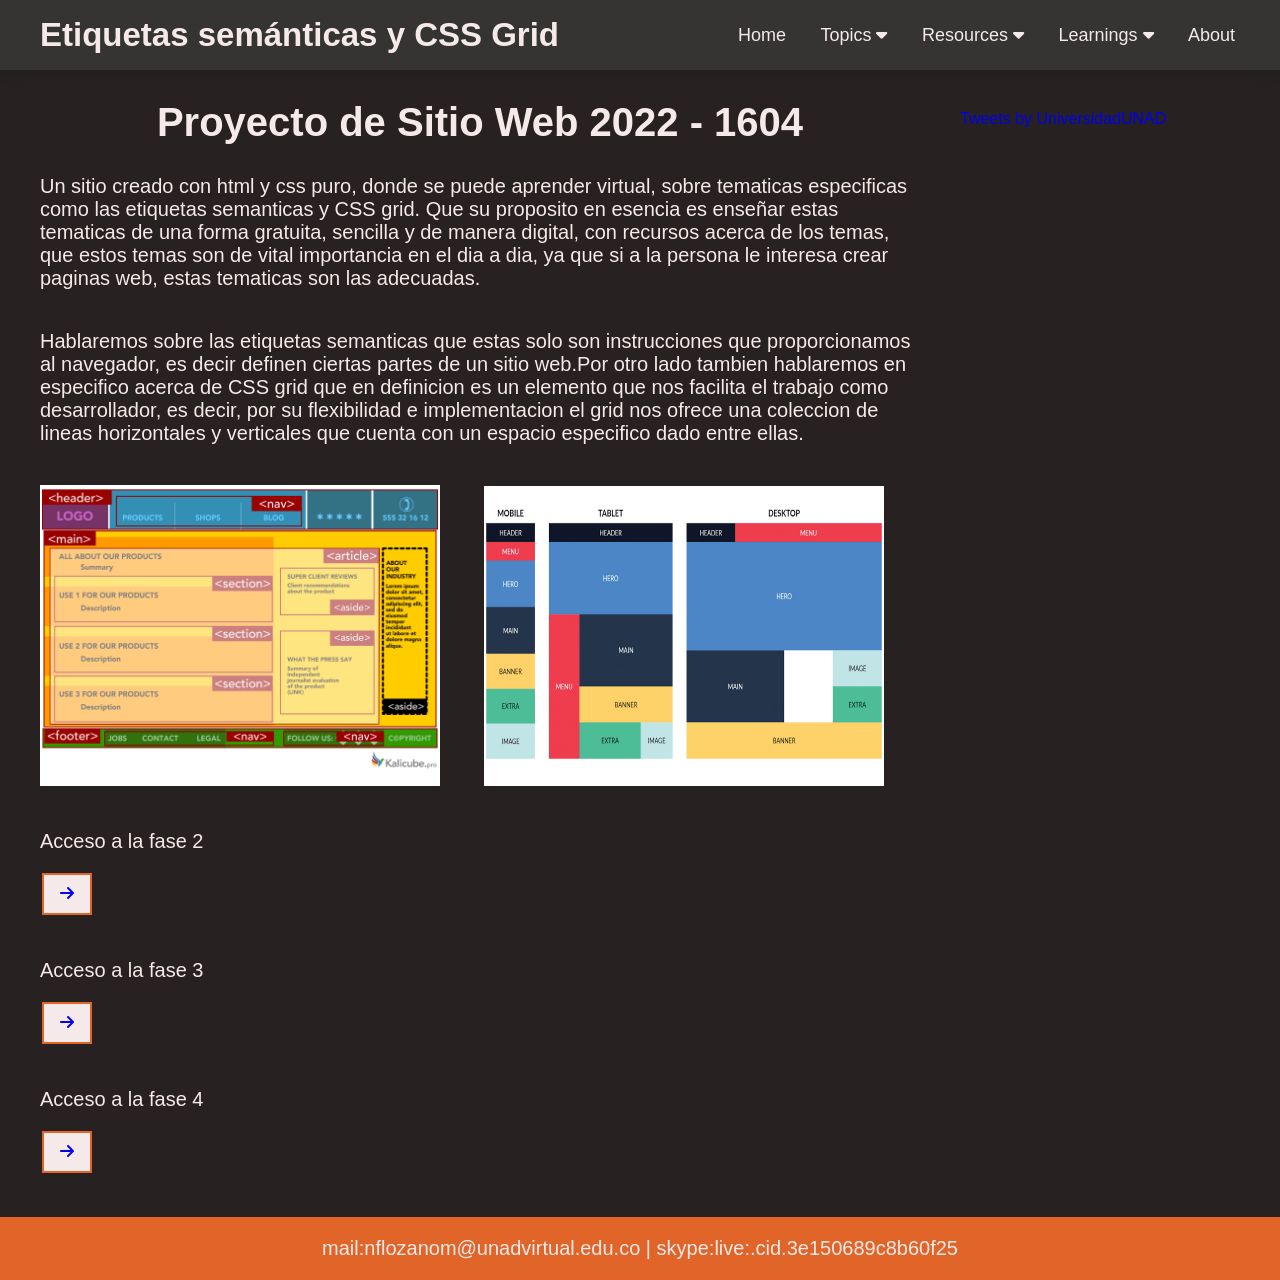
<file: index.html>
<!DOCTYPE html>
<html lang="es">

<head>
  <meta charset="UTF-8" />
  <meta http-equiv="X-UA-Compatible" content="IE=edge" />
  <meta name="viewport" content="width=device-width, initial-scale=1.0" />
  <meta name="author" content="Nicolas Felipe Lozano"/>
  <meta name="description" content="Sitio web implementando HTML y CSS" />
  <meta name="keywords" content="web, seo, web semántica, seo semántico, media querie, css grid" />
  <title>Inicio</title>
  <link rel="stylesheet" href="/fase_3/css/style.css" />
  <link rel="stylesheet" href="https://cdnjs.cloudflare.com/ajax/libs/font-awesome/6.2.0/css/all.min.css"
    integrity="sha512-xh6O/CkQoPOWDdYTDqeRdPCVd1SpvCA9XXcUnZS2FmJNp1coAFzvtCN9BmamE+4aHK8yyUHUSCcJHgXloTyT2A=="
    crossorigin="anonymous" referrerpolicy="no-referrer" />
</head>

<body>
  <header>
    <nav class="flex">
      <div class="logo">Etiquetas semánticas y CSS Grid</div>
      <ul>
        <li><a href="/index.html">Home</a></li>
        <li>
          <a href="#">Topics
            <i class="fas fa-caret-down"></i>
          </a>
          <ul>
            <li><a href="/fase_3/tema1.html">Topic 1</a></li>
            <li><a href="/fase_3/tema2.html">Topic 2</a></li>
          </ul>
        </li>
        <li>
          <a href="#">Resources
            <i class="fas fa-caret-down"></i>
          </a>
          <ul>
            <li><a href="/fase_3/recurso_1.html">Resource 1</a></li>
            <li><a href="/fase_3/recurso_2.html">Resource 2</a></li>
          </ul>
        </li>
        <li>
          <a href="#">Learnings
            <i class="fas fa-caret-down"></i>
          </a>
          <ul>
            <li><a href="/fase_4/aprendizaje_1.html">Learning 1</a></li>
            <li><a href="/fase_4/aprendizaje_2.html">Learning 2</a></li>
          </ul>
        </li>
        <li><a href="/fase_3/about.html">About</a></li>
      </ul>
    </nav>
  </header>
  <main class="contenedor">
    <section class="principal-home">
      <h1>Proyecto de Sitio Web 2022 - 1604</h1>
      <p>
        Un sitio creado con html y css puro, donde se puede aprender virtual,
        sobre tematicas especificas como las etiquetas semanticas y CSS grid.
        Que su proposito en esencia es enseñar estas tematicas de una forma
        gratuita, sencilla y de manera digital, con recursos acerca de los
        temas, que estos temas son de vital importancia en el dia a dia, ya
        que si a la persona le interesa crear paginas web, estas tematicas son
        las adecuadas.
      </p>
      <p>
        Hablaremos sobre las etiquetas semanticas que estas solo son
        instrucciones que proporcionamos al navegador, es decir definen
        ciertas partes de un sitio web.Por otro lado tambien hablaremos en
        especifico acerca de CSS grid que en definicion es un elemento que nos
        facilita el trabajo como desarrollador, es decir, por su flexibilidad
        e implementacion el grid nos ofrece una coleccion de lineas
        horizontales y verticales que cuenta con un espacio especifico dado
        entre ellas.
      </p>

      <div>
        <img class="img_left" src="/fase_3/img/semantic-html5.png" alt="">
        <img class="img_right" src="/fase_3/img/CSS-Grids.png" alt="">
      </div>

      <p>
        Acceso a la fase 2 <br />
        <button class="button button1">
          <a href="/fase_2/design.html">
            <i class="fa-solid fa-arrow-right"></i></a>
        </button>
      </p>

      <p>
        Acceso a la fase 3 <br />
        <button class="button button1">
          <a href="/fase_3/index.html">
            <i class="fa-solid fa-arrow-right"></i></a>
        </button>
      </p>

      <p>
        Acceso a la fase 4 <br />
        <button class="button button1">
          <a href="/fase_4/index.html">
            <i class="fa-solid fa-arrow-right"></i></a>
        </button>
      </p>
    </section>
    <aside class="lateral">
      <a class="twitter-timeline" data-height="1035"
        href="https://twitter.com/UniversidadUNAD?ref_src=twsrc%5Etfw">Tweets by UniversidadUNAD</a>
      <script async src="https://platform.twitter.com/widgets.js" charset="utf-8"></script>
    </aside>
  </main>
  <footer class="pie">
    <p>
      mail:nflozanom@unadvirtual.edu.co | skype:live:.cid.3e150689c8b60f25
    </p>
  </footer>
</body>

</html>
</file>
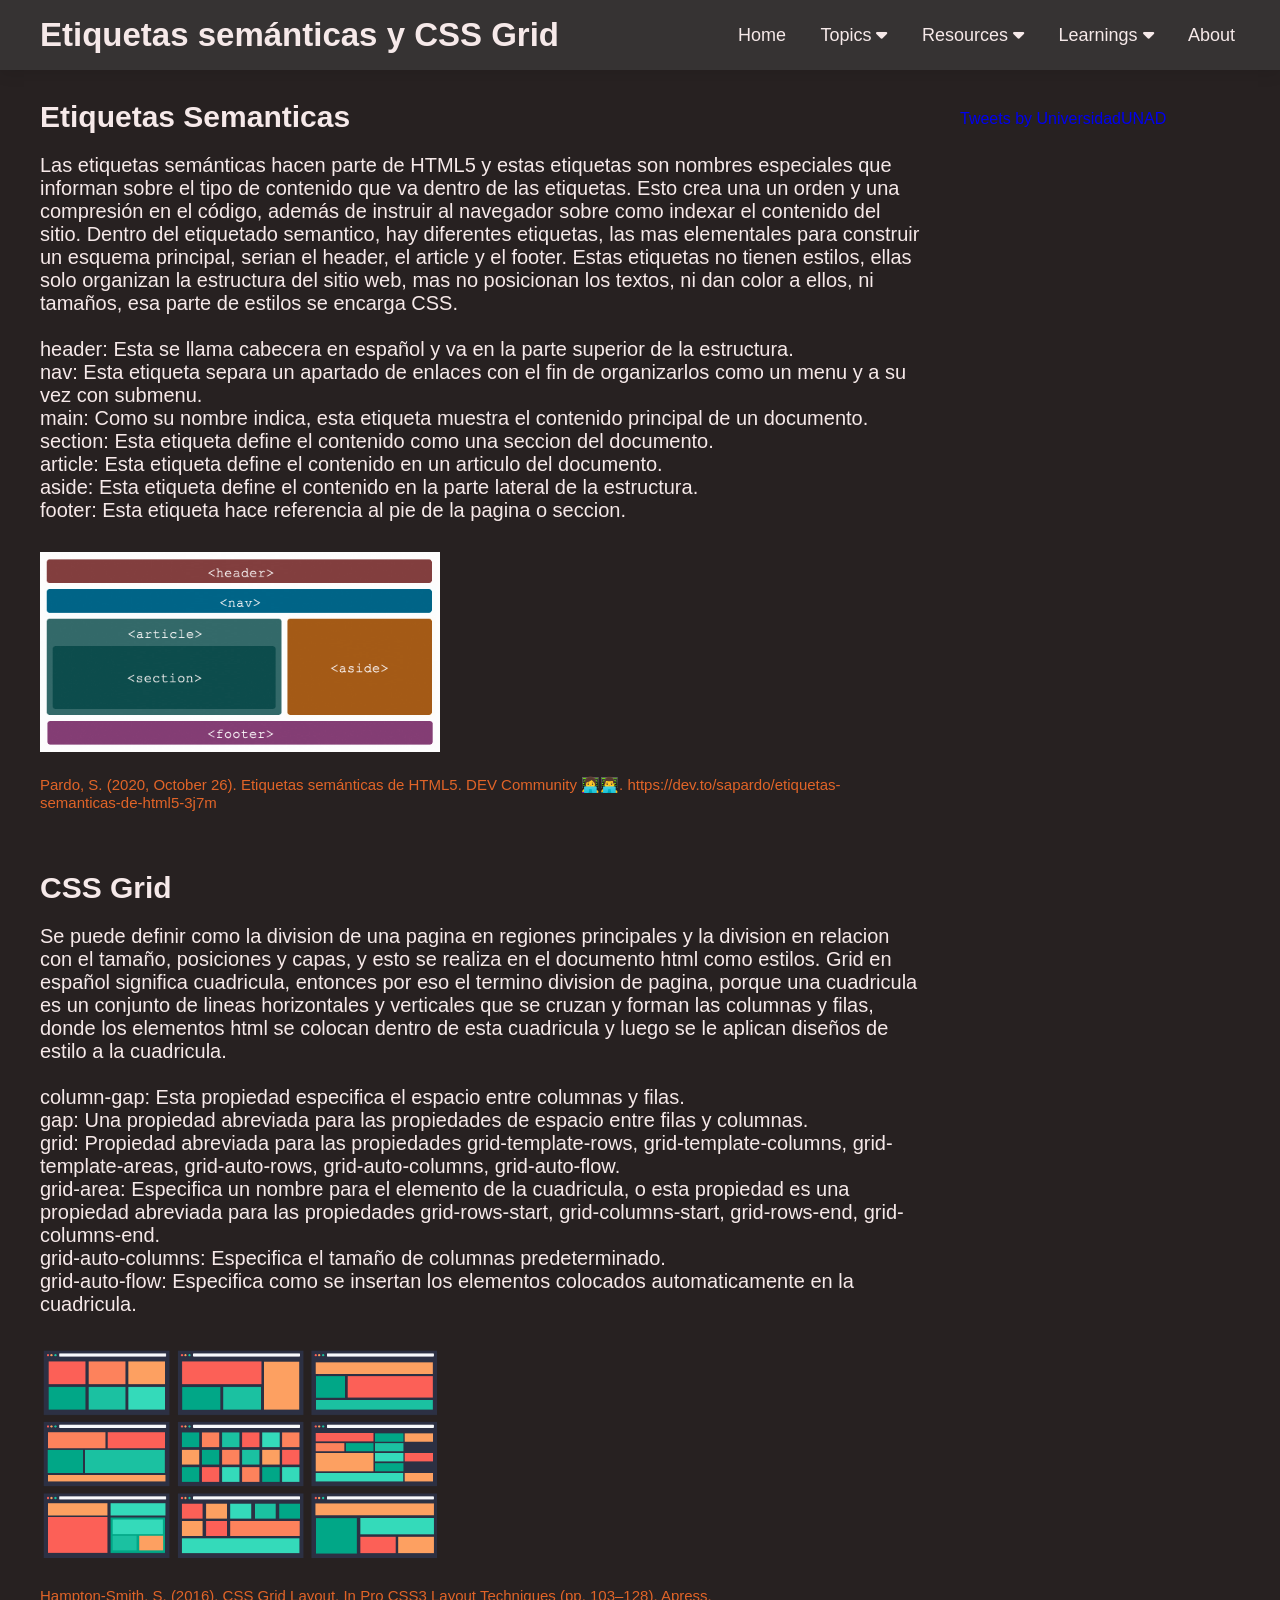
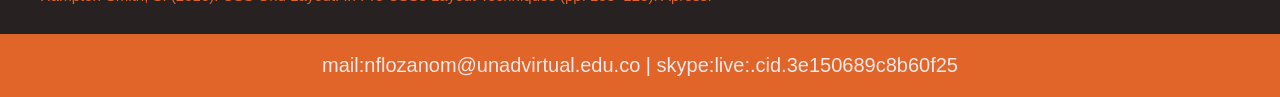
<file: fase_3/index.html>
<!DOCTYPE html>
<html lang="es">

<head>
  <meta charset="UTF-8" />
  <meta http-equiv="X-UA-Compatible" content="IE=edge" />
  <meta name="viewport" content="width=device-width, initial-scale=1.0" />
  <meta name="author" content="Nicolas Felipe Lozano"/>
  <meta name="description" content="Sitio web implementando HTML y CSS" />
  <meta name="keywords" content="web, seo, web semántica, seo semántico, media querie, css grid" />
  <title>Fase 3</title>
  <link rel="stylesheet" href="/fase_3/css/style.css" />
  <link rel="stylesheet" href="https://cdnjs.cloudflare.com/ajax/libs/font-awesome/6.2.0/css/all.min.css"
    integrity="sha512-xh6O/CkQoPOWDdYTDqeRdPCVd1SpvCA9XXcUnZS2FmJNp1coAFzvtCN9BmamE+4aHK8yyUHUSCcJHgXloTyT2A=="
    crossorigin="anonymous" referrerpolicy="no-referrer" />
</head>

<body>
  <header>
    <nav class="flex">
      <div class="logo">Etiquetas semánticas y CSS Grid</div>
      <ul>
        <li><a href="/index.html">Home</a></li>
        <li>
          <a href="#">Topics
            <i class="fas fa-caret-down"></i>
          </a>
          <ul>
            <li><a href="/fase_3/tema1.html">Topic 1</a></li>
            <li><a href="/fase_3/tema2.html">Topic 2</a></li>
          </ul>
        </li>
        <li>
          <a href="#">Resources
            <i class="fas fa-caret-down"></i>
          </a>
          <ul>
            <li><a href="/fase_3/recurso_1.html">Resource 1</a></li>
            <li><a href="/fase_3/recurso_2.html">Resource 2</a></li>
          </ul>
        </li>
        <li>
          <a href="#">Learnings
            <i class="fas fa-caret-down"></i>
          </a>
          <ul>
            <li><a href="/fase_4/aprendizaje_1.html">Learning 1</a></li>
            <li><a href="/fase_4/aprendizaje_2.html">Learning 2</a></li>
          </ul>
        </li>
        <li><a href="/fase_3/about.html">About</a></li>
      </ul>
    </nav>
  </header>
  <main class="contenedor">
    <section class="principal-fase3">
      <article>
        <h3>Etiquetas Semanticas</h3>
        <p>
          Las etiquetas semánticas hacen parte de HTML5 y estas etiquetas son
          nombres especiales que informan sobre el tipo de contenido que va
          dentro de las etiquetas. Esto crea una un orden y una compresión en
          el código, además de instruir al navegador sobre como indexar el
          contenido del sitio. Dentro del etiquetado semantico, hay diferentes
          etiquetas, las mas elementales para construir un esquema principal,
          serian el header, el article y el footer. Estas etiquetas no tienen
          estilos, ellas solo organizan la estructura del sitio web, mas no
          posicionan los textos, ni dan color a ellos, ni tamaños, esa parte
          de estilos se encarga CSS.
          <br />
          <br />
          header: Esta se llama cabecera en español y va en la parte superior
          de la estructura.
          <br />
          nav: Esta etiqueta separa un apartado de enlaces con el fin de
          organizarlos como un menu y a su vez con submenu.
          <br />
          main: Como su nombre indica, esta etiqueta muestra el contenido
          principal de un documento.
          <br />
          section: Esta etiqueta define el contenido como una seccion del
          documento.
          <br />
          article: Esta etiqueta define el contenido en un articulo del
          documento.
          <br />
          aside: Esta etiqueta define el contenido en la parte lateral de la
          estructura.
          <br />
          footer: Esta etiqueta hace referencia al pie de la pagina o seccion.
          <br />
        </p>
        <img class="img3" src="/fase_2/img/html5.png" alt="" />
        <p class="referencias">Pardo, S. (2020, October 26). Etiquetas semánticas de HTML5. DEV Community 👩‍💻👨‍💻.
          https://dev.to/sapardo/etiquetas-semanticas-de-html5-3j7m
        </p>
      </article>
      <article>
        <h3>CSS Grid</h3>
        <p>
          Se puede definir como la division de una pagina en regiones
          principales y la division en relacion con el tamaño, posiciones y
          capas, y esto se realiza en el documento html como estilos. Grid en
          español significa cuadricula, entonces por eso el termino division
          de pagina, porque una cuadricula es un conjunto de lineas
          horizontales y verticales que se cruzan y forman las columnas y
          filas, donde los elementos html se colocan dentro de esta cuadricula
          y luego se le aplican diseños de estilo a la cuadricula.
          <br />
          <br />
          column-gap: Esta propiedad especifica el espacio entre columnas y
          filas.
          <br />
          gap: Una propiedad abreviada para las propiedades de espacio entre
          filas y columnas.
          <br />
          grid: Propiedad abreviada para las propiedades grid-template-rows,
          grid-template-columns, grid-template-areas, grid-auto-rows,
          grid-auto-columns, grid-auto-flow.
          <br />
          grid-area: Especifica un nombre para el elemento de la cuadricula, o
          esta propiedad es una propiedad abreviada para las propiedades
          grid-rows-start, grid-columns-start, grid-rows-end,
          grid-columns-end.
          <br />
          grid-auto-columns: Especifica el tamaño de columnas predeterminado.
          <br />
          grid-auto-flow: Especifica como se insertan los elementos colocados
          automaticamente en la cuadricula.
          <br />
        </p>
        <img class="img3" src="/fase_2/img/css_grid.png" alt="" />
        <p class="referencias">Hampton-Smith, S. (2016). CSS Grid Layout. In Pro CSS3 Layout Techniques (pp. 103–128).
          Apress.
        </p>
      </article>
    </section>
    <aside class="lateral">
      <a class="twitter-timeline" data-height="900"
        href="https://twitter.com/UniversidadUNAD?ref_src=twsrc%5Etfw">Tweets by UniversidadUNAD</a>
      <script async src="https://platform.twitter.com/widgets.js" charset="utf-8"></script>
    </aside>
  </main>
  <footer class="pie">
    <p>
      mail:nflozanom@unadvirtual.edu.co | skype:live:.cid.3e150689c8b60f25
    </p>
  </footer>
</body>

</html>
</file>
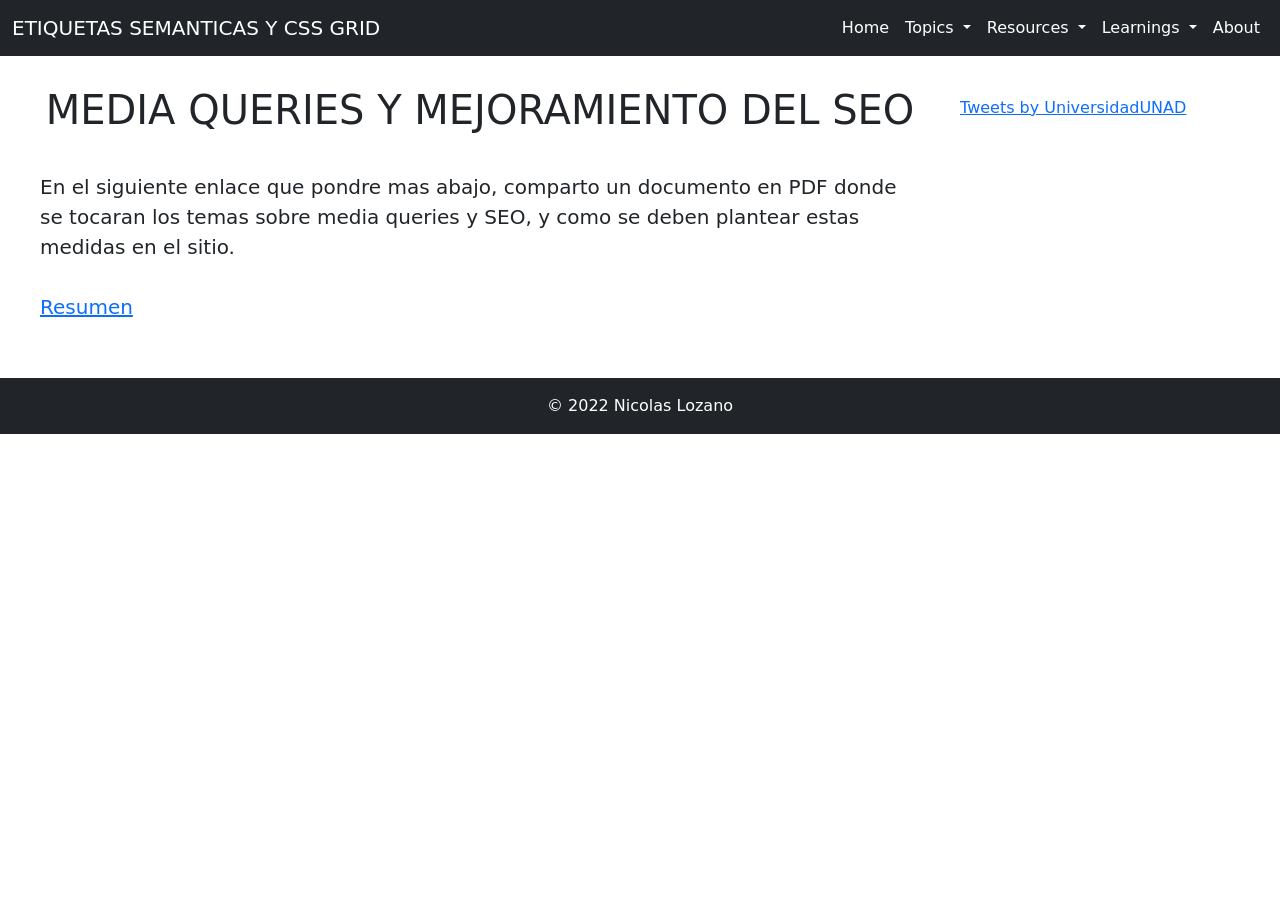
<file: fase_4/index.html>
<!DOCTYPE html>
<html lang="es">

<head>
    <meta charset="UTF-8">
    <meta http-equiv="X-UA-Compatible" content="IE=edge">
    <meta name="viewport" content="width=device-width, initial-scale=1.0">
    <meta name="author" content="Nicolas Felipe Lozano"/>
    <meta name="description" content="Sitio web implementando HTML y CSS" />
    <meta name="keywords" content="web, seo, web semántica, seo semántico, media querie, css grid" />
    <title>Fase 4</title>
    <link rel="stylesheet" href="/fase_4/css/styles.css">
    <link href="https://cdn.jsdelivr.net/npm/bootstrap@5.0.2/dist/css/bootstrap.min.css" rel="stylesheet"
        integrity="sha384-EVSTQN3/azprG1Anm3QDgpJLIm9Nao0Yz1ztcQTwFspd3yD65VohhpuuCOmLASjC" crossorigin="anonymous">
</head>

<body>
    <nav class="navbar navbar-expand-lg navbar-dark bg-dark">
        <div class="container-fluid">
            <a class="navbar-brand" href="/index.html">ETIQUETAS SEMANTICAS Y CSS GRID</a>
            <button class="navbar-toggler" type="button" data-bs-toggle="collapse"
                data-bs-target="#navbarSupportedContent" aria-controls="navbarSupportedContent" aria-expanded="false"
                aria-label="Toggle navigation">
                <span class="navbar-toggler-icon"></span>
            </button>
            <div class="d-flex justify-content-end" id="navbarSupportedContent">
                <ul class="navbar-nav me-auto mb-2 mb-lg-0">
                    <li class="nav-item">
                        <a class="nav-link active" aria-current="page" href="/index.html">Home</a>
                    </li>
                    <li class="nav-item dropdown">
                        <a class="nav-link active dropdown-toggle" href="#" id="navbarDropdown" role="button"
                            data-bs-toggle="dropdown" aria-expanded="false">
                            Topics
                        </a>
                        <ul class="dropdown-menu navbar-dark bg-dark text-white" aria-labelledby="navbarDropdown">
                            <li><a class="dropdown-item navbar-dark bg-dark text-white" href="/fase_3/tema1.html">Topic
                                    1</a></li>
                            <li><a class="dropdown-item navbar-dark bg-dark text-white" href="/fase_3/tema2.html">Topic
                                    2</a></li>
                        </ul>
                    </li>
                    <li class="nav-item dropdown">
                        <a class="nav-link active dropdown-toggle" href="#" id="navbarDropdown" role="button"
                            data-bs-toggle="dropdown" aria-expanded="false">
                            Resources
                        </a>
                        <ul class="dropdown-menu navbar-dark bg-dark text-white" aria-labelledby="navbarDropdown">
                            <li><a class="dropdown-item navbar-dark bg-dark text-white"
                                    href="/fase_3/recurso_1.html">Resource 1</a></li>
                            <li><a class="dropdown-item navbar-dark bg-dark text-white"
                                    href="/fase_3/recurso_2.html">Resource 2</a></li>
                        </ul>
                    </li>

                    <li class="nav-item dropdown">
                        <a class="nav-link active dropdown-toggle" href="#" id="navbarDropdown" role="button"
                            data-bs-toggle="dropdown" aria-expanded="false">
                            Learnings
                        </a>
                        <ul class="dropdown-menu navbar-dark bg-dark text-white" aria-labelledby="navbarDropdown">
                            <li><a class="dropdown-item navbar-dark bg-dark text-white"
                                    href="/fase_4/aprendizaje_1.html">Learning 1</a></li>
                            <li><a class="dropdown-item navbar-dark bg-dark text-white"
                                    href="/fase_4/aprendizaje_2.html">Learning 2</a></li>
                        </ul>
                    </li>
                    <li class="nav-item">
                        <a class="nav-link active" aria-current="page" href="/fase_3/about.html">About</a>
                    </li>
                </ul>
            </div>
        </div>
    </nav>
    <main class="contenedor">
        <section class="principal-home">
            <h1>MEDIA QUERIES Y MEJORAMIENTO DEL SEO</h1>
            <p>
                En el siguiente enlace que pondre mas abajo, comparto un documento en PDF donde se tocaran los temas
                sobre media queries y SEO, y como se deben plantear estas medidas en el sitio. <br> <br>
                <a href="/fase_4/media/docs/MEDIA QUERIES Y MEJORAMIENTO DEL SEO.pdf">Resumen</a>
            </p>
        </section>
        <aside class="lateral">
            <a class="twitter-timeline" data-height="470"
                href="https://twitter.com/UniversidadUNAD?ref_src=twsrc%5Etfw">Tweets by UniversidadUNAD</a>
            <script async src="https://platform.twitter.com/widgets.js" charset="utf-8"></script>
        </aside>
    </main>
    <footer class="bg-light text-center text-lg-start">
        <!-- Copyright -->
        <div class="text-center p-3 text-white" style="background-color: #212529;">
            © 2022 Nicolas Lozano
        </div>
        <!-- Copyright -->
    </footer>
    <script src="https://cdn.jsdelivr.net/npm/bootstrap@5.0.2/dist/js/bootstrap.bundle.min.js"
        integrity="sha384-MrcW6ZMFYlzcLA8Nl+NtUVF0sA7MsXsP1UyJoMp4YLEuNSfAP+JcXn/tWtIaxVXM"
        crossorigin="anonymous"></script>
</body>

</html>
</file>
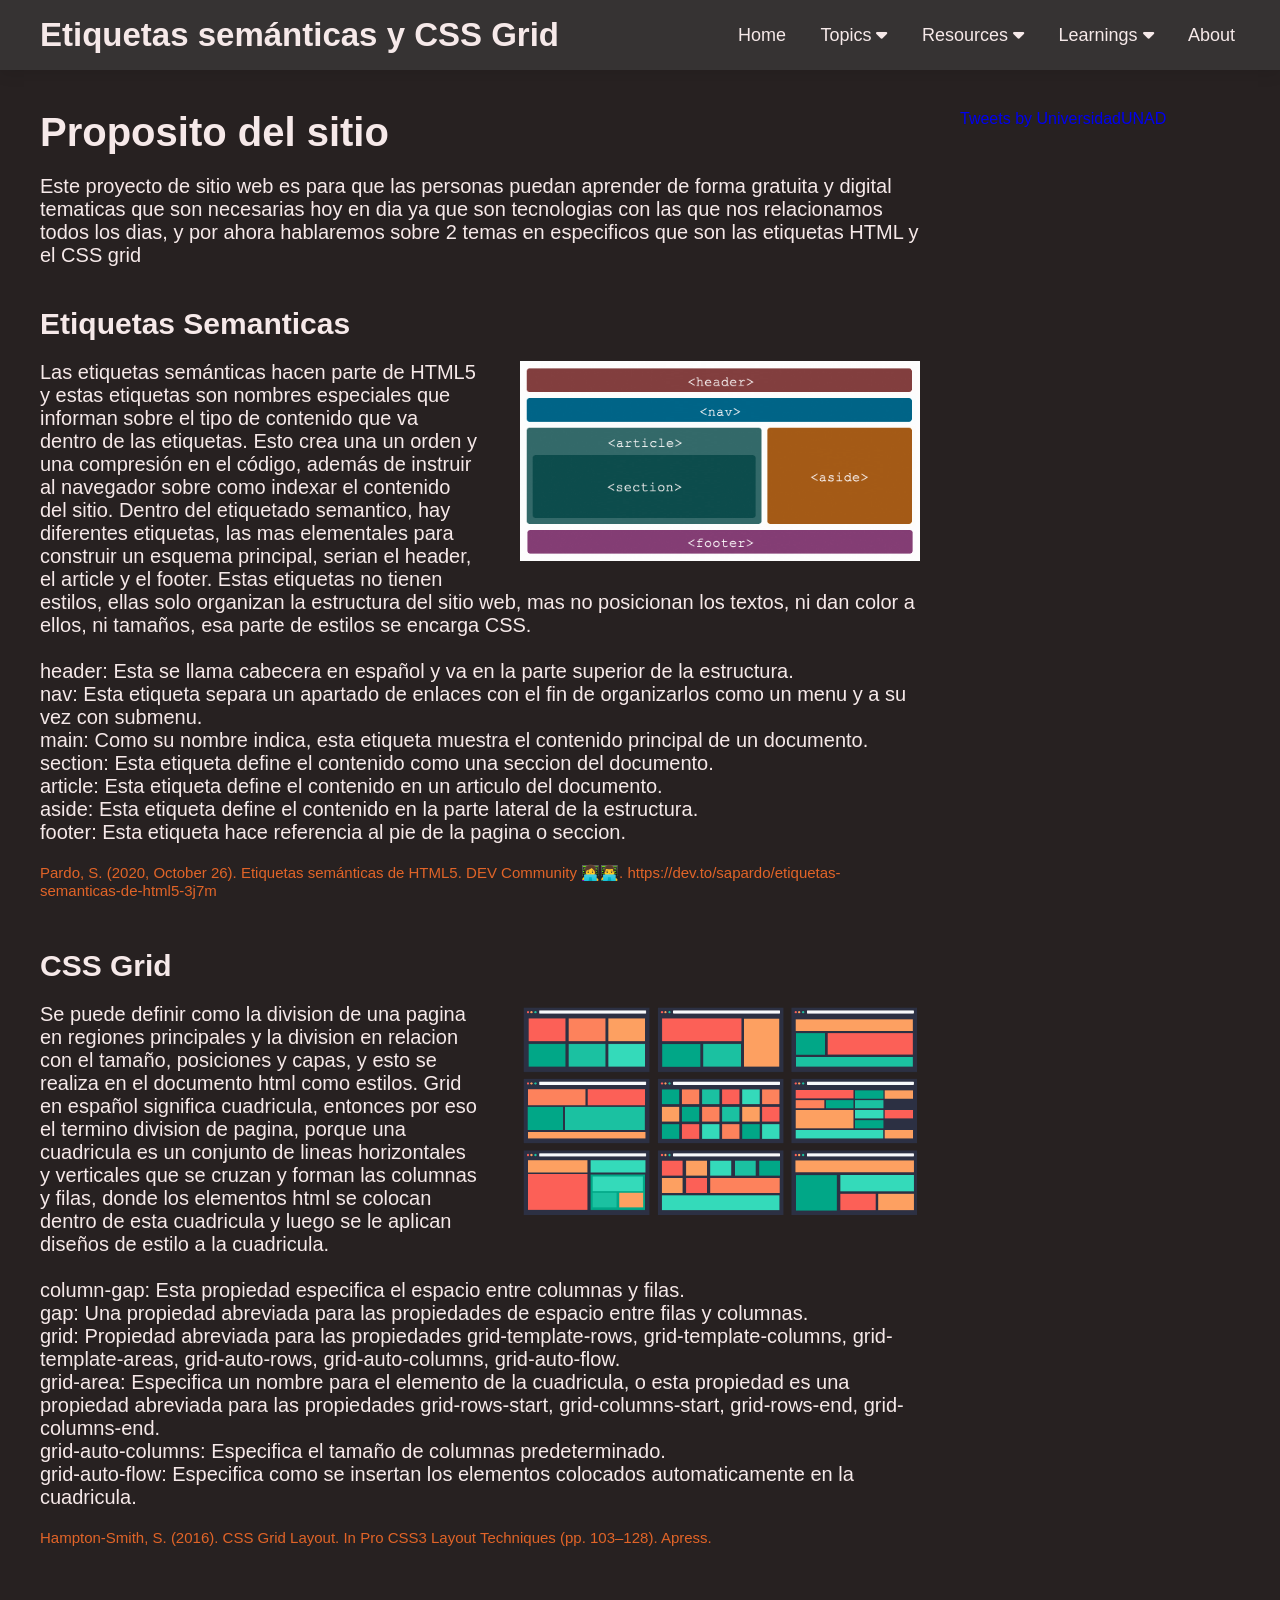
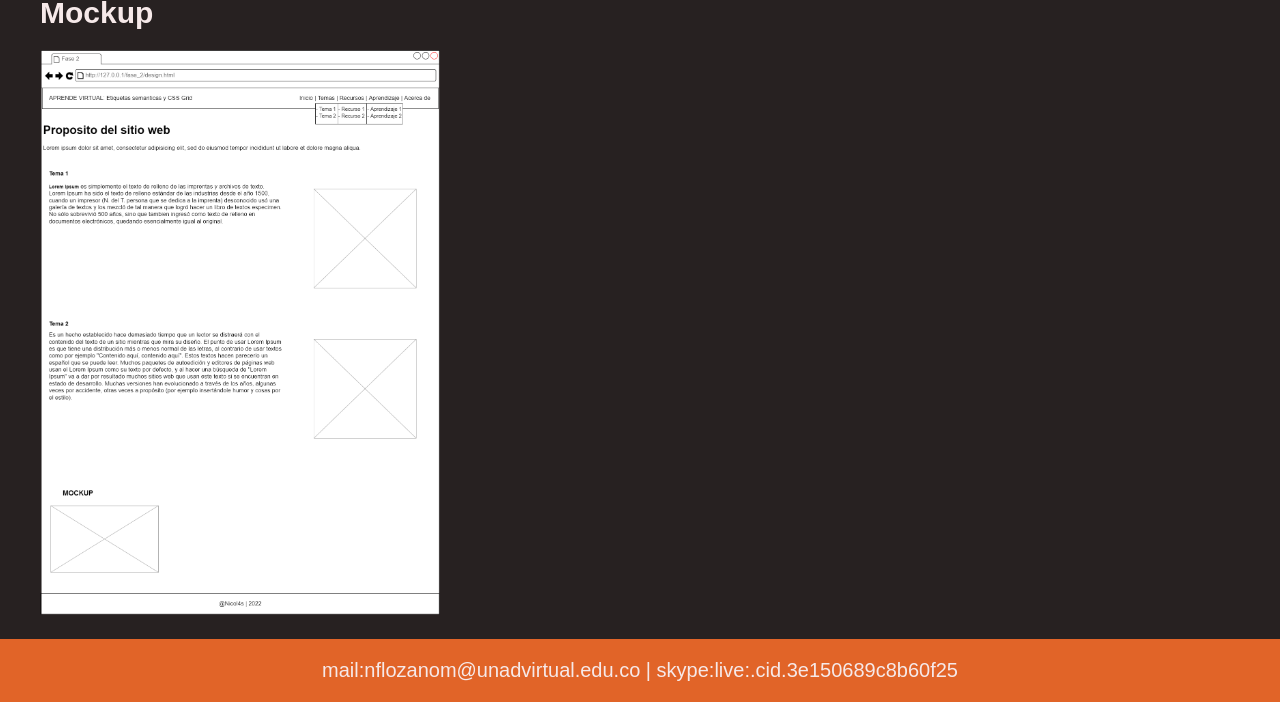
<file: fase_2/design.html>
<!DOCTYPE html>
<html lang="es">

<head>
  <meta charset="UTF-8" />
  <meta http-equiv="X-UA-Compatible" content="IE=edge" />
  <meta name="viewport" content="width=device-width, initial-scale=1.0" />
  <meta name="author" content="Nicolas Felipe Lozano" />
  <meta name="description" content="Sitio web implementando HTML y CSS" />
  <meta name="keywords" content="web, seo, web semántica, seo semántico, media querie, css grid" />
  <title>Fase 2</title>
  <link rel="stylesheet" href="/fase_3/css/style.css" />
  <link rel="stylesheet" href="https://cdnjs.cloudflare.com/ajax/libs/font-awesome/6.2.0/css/all.min.css"
    integrity="sha512-xh6O/CkQoPOWDdYTDqeRdPCVd1SpvCA9XXcUnZS2FmJNp1coAFzvtCN9BmamE+4aHK8yyUHUSCcJHgXloTyT2A=="
    crossorigin="anonymous" referrerpolicy="no-referrer" />
</head>

<body>
  <header>
    <nav class="flex">
      <div class="logo">Etiquetas semánticas y CSS Grid</div>
      <ul>
        <li><a href="/index.html">Home</a></li>
        <li>
          <a href="#">Topics
            <i class="fas fa-caret-down"></i>
          </a>
          <ul>
            <li><a href="/fase_3/tema1.html">Topic 1</a></li>
            <li><a href="/fase_3/tema2.html">Topic 2</a></li>
          </ul>
        </li>
        <li>
          <a href="#">Resources
            <i class="fas fa-caret-down"></i>
          </a>
          <ul>
            <li><a href="/fase_3/recurso_1.html">Resource 1</a></li>
            <li><a href="/fase_3/recurso_2.html">Resource 2</a></li>
          </ul>
        </li>
        <li>
          <a href="#">Learnings
            <i class="fas fa-caret-down"></i>
          </a>
          <ul>
            <li><a href="/fase_4/aprendizaje_1.html">Learning 1</a></li>
            <li><a href="/fase_4/aprendizaje_2.html">Learning 2</a></li>
          </ul>
        </li>
        <li><a href="/fase_3/about.html">About</a></li>
      </ul>
    </nav>
  </header>
  <main class="contenedor">
    <section class="principal-design">
      <h3>Proposito del sitio</h3>
      <p>
        Este proyecto de sitio web es para que las personas puedan aprender de
        forma gratuita y digital tematicas que son necesarias hoy en dia ya
        que son tecnologias con las que nos relacionamos todos los dias, y por
        ahora hablaremos sobre 2 temas en especificos que son las etiquetas
        HTML y el CSS grid
      </p>
      <article>
        <h4>Etiquetas Semanticas</h4>
        <img class="img1" src="img/html5.png" alt="" />
        <p>
          Las etiquetas semánticas hacen parte de HTML5 y estas etiquetas son
          nombres especiales que informan sobre el tipo de contenido que va
          dentro de las etiquetas. Esto crea una un orden y una compresión en
          el código, además de instruir al navegador sobre como indexar el
          contenido del sitio. Dentro del etiquetado semantico, hay diferentes
          etiquetas, las mas elementales para construir un esquema principal,
          serian el header, el article y el footer. Estas etiquetas no tienen
          estilos, ellas solo organizan la estructura del sitio web, mas no
          posicionan los textos, ni dan color a ellos, ni tamaños, esa parte
          de estilos se encarga CSS.
          <br />
          <br />
          header: Esta se llama cabecera en español y va en la parte superior
          de la estructura.
          <br />
          nav: Esta etiqueta separa un apartado de enlaces con el fin de
          organizarlos como un menu y a su vez con submenu.
          <br />
          main: Como su nombre indica, esta etiqueta muestra el contenido
          principal de un documento.
          <br />
          section: Esta etiqueta define el contenido como una seccion del
          documento.
          <br />
          article: Esta etiqueta define el contenido en un articulo del
          documento.
          <br />
          aside: Esta etiqueta define el contenido en la parte lateral de la
          estructura.
          <br />
          footer: Esta etiqueta hace referencia al pie de la pagina o seccion.
          <br />
        </p>
        <p class="referencias">Pardo, S. (2020, October 26). Etiquetas semánticas de HTML5. DEV Community 👩‍💻👨‍💻.
          https://dev.to/sapardo/etiquetas-semanticas-de-html5-3j7m
        </p>
      </article>
      <article>
        <h4>CSS Grid</h4>
        <img class="img2" src="img/css_grid.png" alt="" />
        <p>
          Se puede definir como la division de una pagina en regiones
          principales y la division en relacion con el tamaño, posiciones y
          capas, y esto se realiza en el documento html como estilos. Grid en
          español significa cuadricula, entonces por eso el termino division
          de pagina, porque una cuadricula es un conjunto de lineas
          horizontales y verticales que se cruzan y forman las columnas y
          filas, donde los elementos html se colocan dentro de esta cuadricula
          y luego se le aplican diseños de estilo a la cuadricula.
          <br />
          <br />
          column-gap: Esta propiedad especifica el espacio entre columnas y
          filas.
          <br />
          gap: Una propiedad abreviada para las propiedades de espacio entre
          filas y columnas.
          <br />
          grid: Propiedad abreviada para las propiedades grid-template-rows,
          grid-template-columns, grid-template-areas, grid-auto-rows,
          grid-auto-columns, grid-auto-flow.
          <br />
          grid-area: Especifica un nombre para el elemento de la cuadricula, o
          esta propiedad es una propiedad abreviada para las propiedades
          grid-rows-start, grid-columns-start, grid-rows-end,
          grid-columns-end.
          <br />
          grid-auto-columns: Especifica el tamaño de columnas predeterminado.
          <br />
          grid-auto-flow: Especifica como se insertan los elementos colocados
          automaticamente en la cuadricula.
          <br />
        </p>
        <p class="referencias">Hampton-Smith, S. (2016). CSS Grid Layout. In Pro CSS3 Layout Techniques (pp. 103–128).
          Apress.
        </p>
      </article>
      <h4>Mockup</h4>
      <img class="img3" src="img/diagram_casosUso.png" alt="" />
    </section>
    <aside class="lateral">
      <a class="twitter-timeline" data-height="2000"
        href="https://twitter.com/UniversidadUNAD?ref_src=twsrc%5Etfw">Tweets by UniversidadUNAD</a>
      <script async src="https://platform.twitter.com/widgets.js" charset="utf-8"></script>
    </aside>
  </main>
  <footer class="pie">
    <p>
      mail:nflozanom@unadvirtual.edu.co | skype:live:.cid.3e150689c8b60f25
    </p>
  </footer>
</body>

</html>
</file>
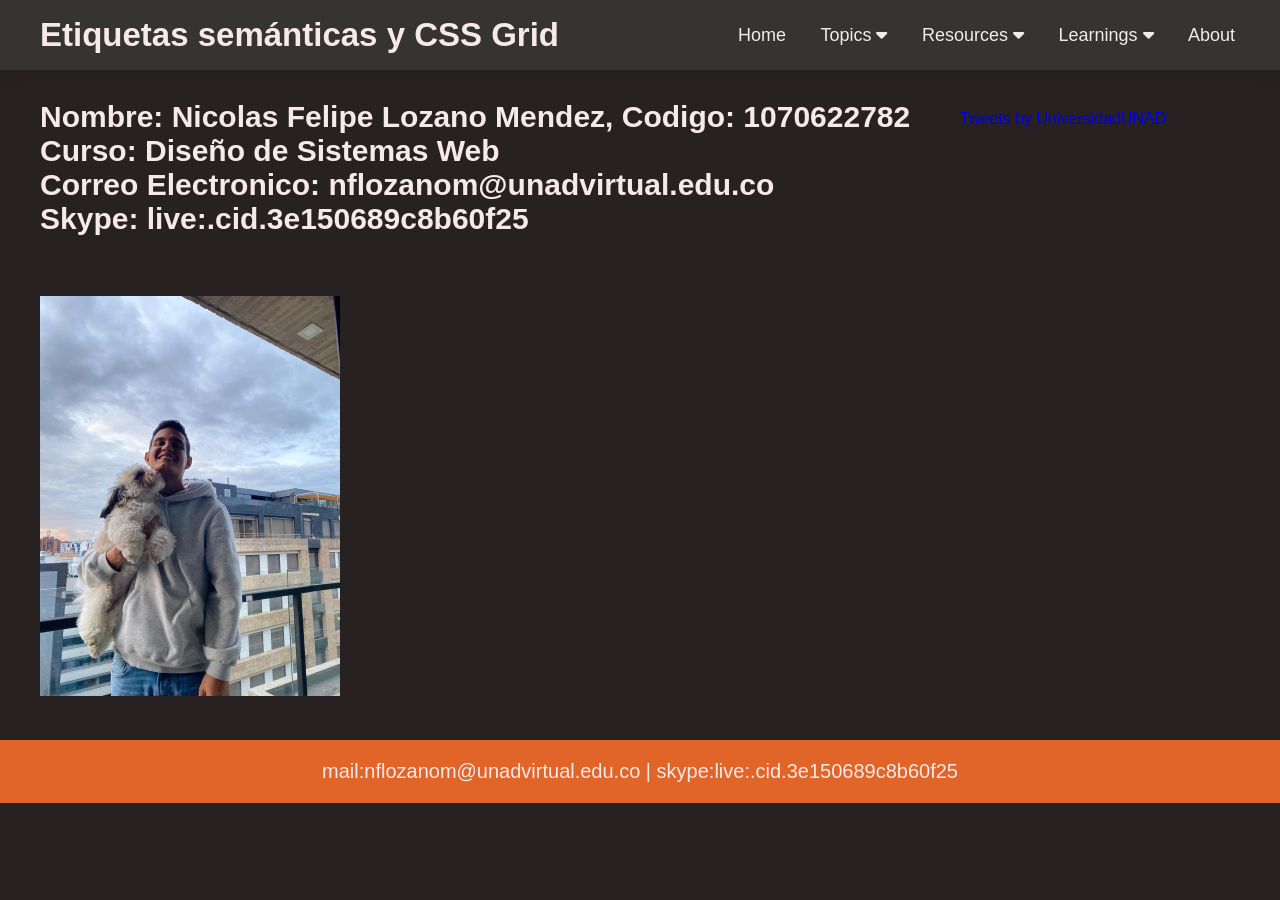
<file: fase_3/about.html>
<!DOCTYPE html>
<html lang="en">

<head>
  <meta charset="UTF-8" />
  <meta http-equiv="X-UA-Compatible" content="IE=edge" />
  <meta name="viewport" content="width=device-width, initial-scale=1.0" />
  <meta name="author" content="Nicolas Felipe Lozano"/>
  <meta name="description" content="Sitio web implementando HTML y CSS" />
  <meta name="keywords" content="web, seo, web semántica, seo semántico, media querie, css grid" />
  <title>Acerca de</title>
  <link rel="stylesheet" href="/fase_3/css/style.css" />
  <link rel="stylesheet" href="https://cdnjs.cloudflare.com/ajax/libs/font-awesome/6.2.0/css/all.min.css"
    integrity="sha512-xh6O/CkQoPOWDdYTDqeRdPCVd1SpvCA9XXcUnZS2FmJNp1coAFzvtCN9BmamE+4aHK8yyUHUSCcJHgXloTyT2A=="
    crossorigin="anonymous" referrerpolicy="no-referrer" />
</head>

<body>
  <header>
    <nav class="flex">
      <div class="logo">Etiquetas semánticas y CSS Grid</div>
      <ul>
        <li><a href="/index.html">Home</a></li>
        <li>
          <a href="#">Topics
            <i class="fas fa-caret-down"></i>
          </a>
          <ul>
            <li><a href="/fase_4/tema1.html">Topic 1</a></li>
            <li><a href="/fase_4/tema2.html">Topic 2</a></li>
          </ul>
        </li>
        <li>
          <a href="#">Resources
            <i class="fas fa-caret-down"></i>
          </a>
          <ul>
            <li><a href="/fase_3/recurso_1.html">Resource 1</a></li>
            <li><a href="/fase_3/recurso_2.html">Resource 2</a></li>
          </ul>
        </li>
        <li>
          <a href="#">Learnings
            <i class="fas fa-caret-down"></i>
          </a>
          <ul>
            <li><a href="/fase_4/aprendizaje_1.html">Learning 1</a></li>
            <li><a href="/fase_4/aprendizaje_2.html">Learning 2</a></li>
          </ul>
        </li>
        <li><a href="/fase_3/about.html">About</a></li>
      </ul>
    </nav>
  </header>
  <main class="contenedor">
    <section class="principal-fase3">
      <article>
        <h3>
          Nombre: Nicolas Felipe Lozano Mendez, Codigo: 1070622782 <br />
          Curso: Diseño de Sistemas Web <br />
          Correo Electronico: nflozanom@unadvirtual.edu.co <br />
          Skype: live:.cid.3e150689c8b60f25
        </h3>
        <img class="img-about" src="/fase_3/img/yo.jpg" alt="" />
      </article>
    </section>
    <aside class="lateral">
      <a class="twitter-timeline" data-height="600"
        href="https://twitter.com/UniversidadUNAD?ref_src=twsrc%5Etfw">Tweets by UniversidadUNAD</a>
      <script async src="https://platform.twitter.com/widgets.js" charset="utf-8"></script>
    </aside>
  </main>
  <footer class="pie">
    <p>
      mail:nflozanom@unadvirtual.edu.co | skype:live:.cid.3e150689c8b60f25
    </p>
  </footer>
</body>

</html>
</file>
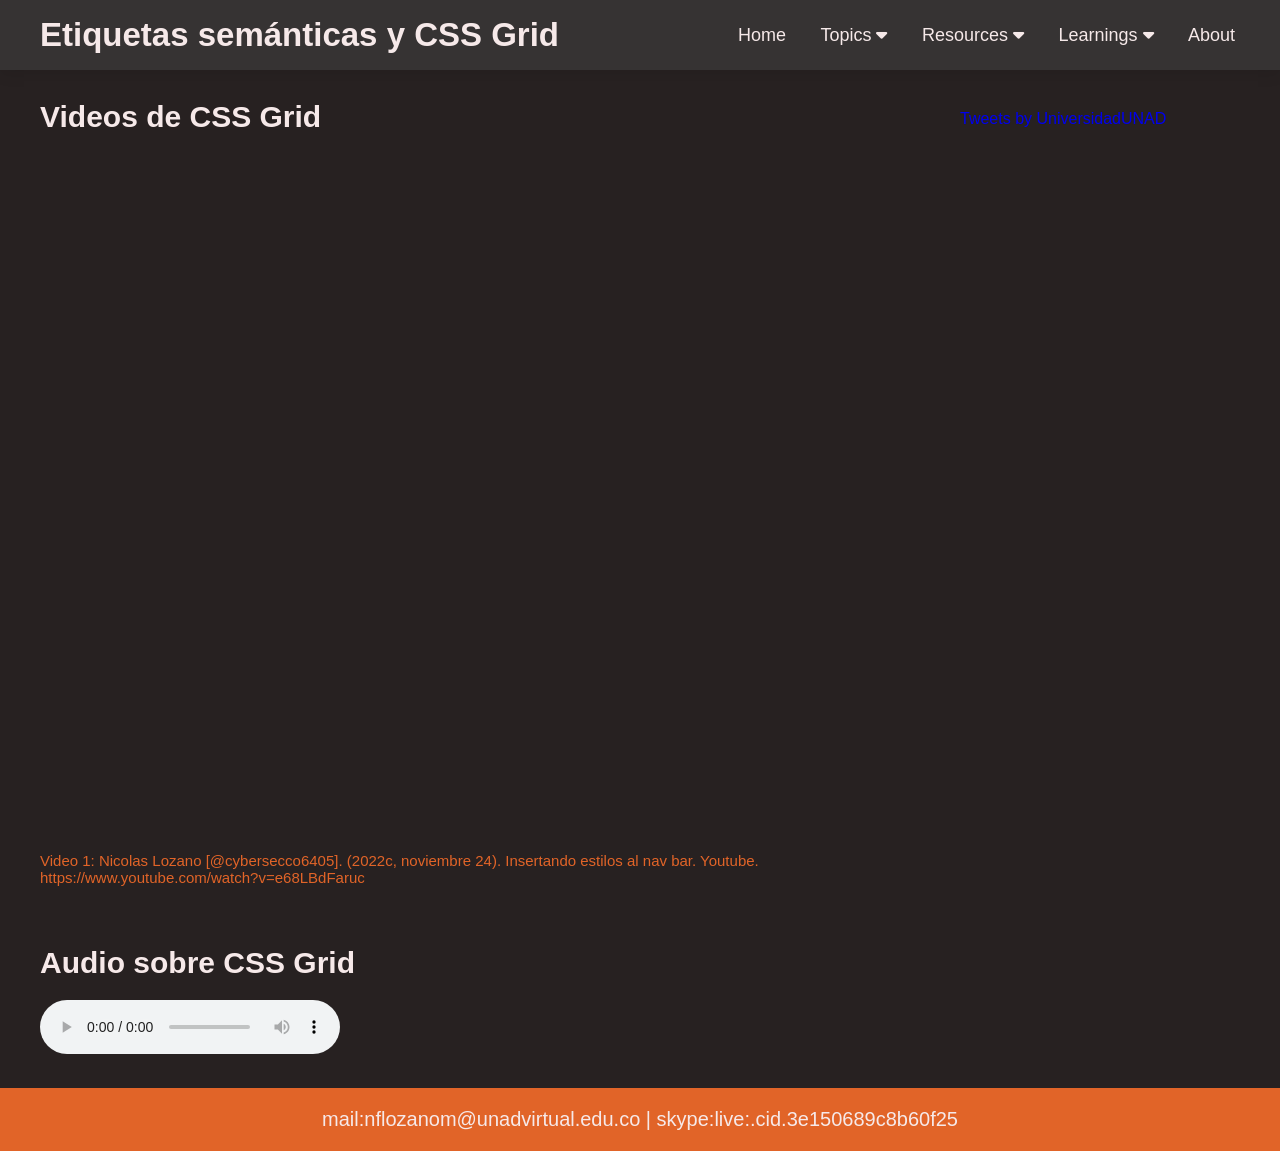
<file: fase_3/recurso_2.html>
<!DOCTYPE html>
<html lang="es">

<head>
    <meta charset="UTF-8">
    <meta http-equiv="X-UA-Compatible" content="IE=edge">
    <meta name="viewport" content="width=device-width, initial-scale=1.0">
    <meta name="author" content="Nicolas Felipe Lozano"/>
    <meta name="description" content="Sitio web implementando HTML y CSS" />
    <meta name="keywords" content="web, seo, web semántica, seo semántico, media querie, css grid" />
    <title>Recurso 2</title>
    <link rel="stylesheet" href="/fase_3/css/style.css">
    <link rel="stylesheet" href="https://cdnjs.cloudflare.com/ajax/libs/font-awesome/6.2.0/css/all.min.css"
        integrity="sha512-xh6O/CkQoPOWDdYTDqeRdPCVd1SpvCA9XXcUnZS2FmJNp1coAFzvtCN9BmamE+4aHK8yyUHUSCcJHgXloTyT2A=="
        crossorigin="anonymous" referrerpolicy="no-referrer" />
</head>

<body>
    <header>
        <nav class="flex">
            <div class="logo">Etiquetas semánticas y CSS Grid</div>
            <ul>
                <li><a href="/index.html">Home</a></li>
                <li>
                    <a href="#">Topics
                        <i class="fas fa-caret-down"></i>
                    </a>
                    <ul>
                        <li><a href="/fase_3/tema1.html">Topic 1</a></li>
                        <li><a href="/fase_3/tema2.html">Topic 2</a></li>
                    </ul>
                </li>
                <li>
                    <a href="#">Resources
                        <i class="fas fa-caret-down"></i>
                    </a>
                    <ul>
                        <li><a href="/fase_3/recurso_1.html">Resource 1</a></li>
                        <li><a href="/fase_3/recurso_2.html">Resource 2</a></li>
                    </ul>
                </li>
                <li>
                    <a href="#">Learnings
                        <i class="fas fa-caret-down"></i>
                    </a>
                    <ul>
                        <li><a href="/fase_4/aprendizaje_1.html">Learning 1</a></li>
                        <li><a href="/fase_4/aprendizaje_2.html">Learning 2</a></li>
                    </ul>
                </li>
                <li><a href="/fase_3/about.html">About</a></li>
            </ul>
        </nav>
    </header>
    <main class="contenedor">
        <section class="principal-fase3">
            <article>
                <h3>Videos de CSS Grid</h3>
                <iframe width="560" height="315" src="https://www.youtube-nocookie.com/embed/e68LBdFaruc"
                    title="YouTube video player" frameborder="0"
                    allow="accelerometer; autoplay; clipboard-write; encrypted-media; gyroscope; picture-in-picture"
                    allowfullscreen></iframe>
                <iframe width="560" height="315" src="https://www.youtube.com/embed/5t7mgsZgfP8"
                    title="YouTube video player" frameborder="0"
                    allow="accelerometer; autoplay; clipboard-write; encrypted-media; gyroscope; picture-in-picture"
                    allowfullscreen></iframe>
                <p class="referencias">Video 1: Nicolas Lozano [@cybersecco6405]. (2022c, noviembre 24). Insertando estilos
                    al nav bar. Youtube. https://www.youtube.com/watch?v=e68LBdFaruc

                </p>

                <h3>Audio sobre CSS Grid</h3>
                <audio controls>
                    <source src="/fase_3/media/css_grid.m4a" type="audio/mp4">
                </audio>

            </article>
        </section>
        <aside class="lateral">
            <a class="twitter-timeline" data-height="1120"
                href="https://twitter.com/UniversidadUNAD?ref_src=twsrc%5Etfw">Tweets by UniversidadUNAD</a>
            <script async src="https://platform.twitter.com/widgets.js" charset="utf-8"></script>
        </aside>
    </main>
    <footer class="pie">
        <p>mail:nflozanom@unadvirtual.edu.co | skype:live:.cid.3e150689c8b60f25
        </p>
    </footer>
</body>

</html>
</file>
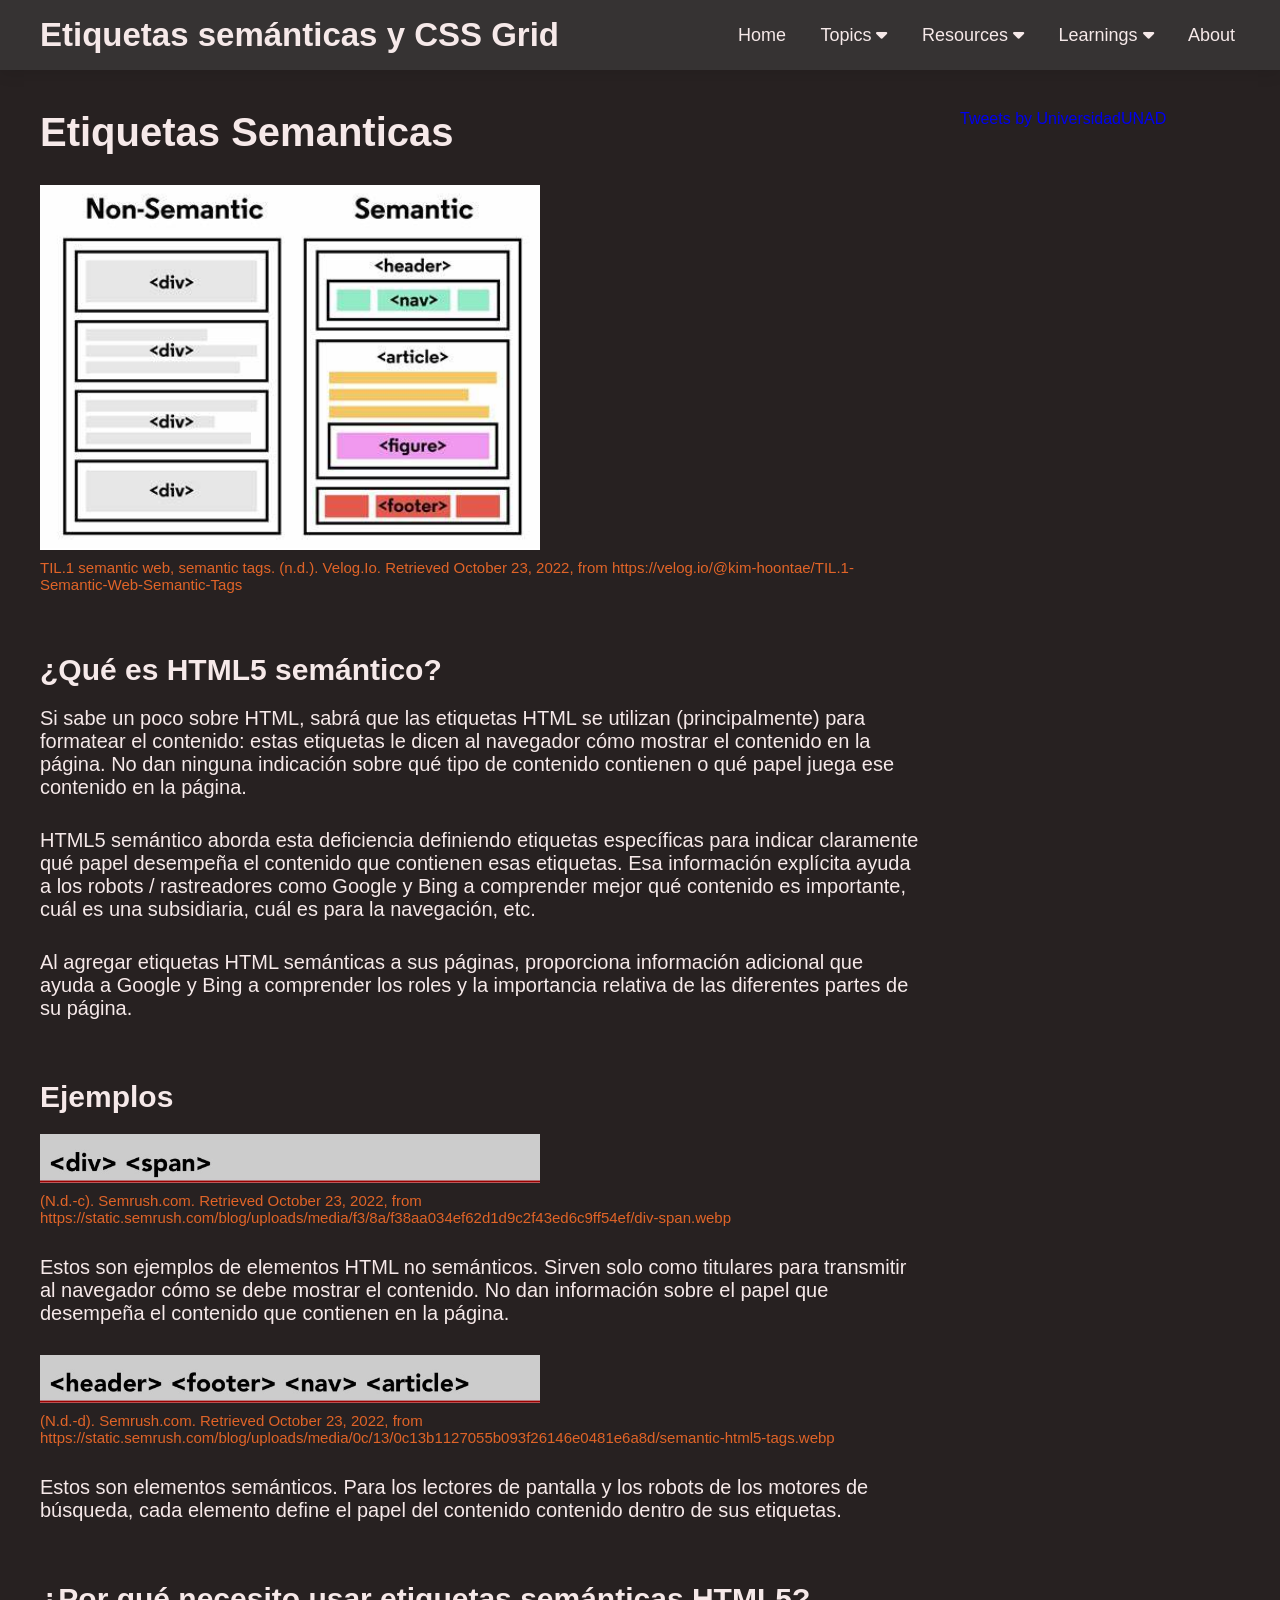
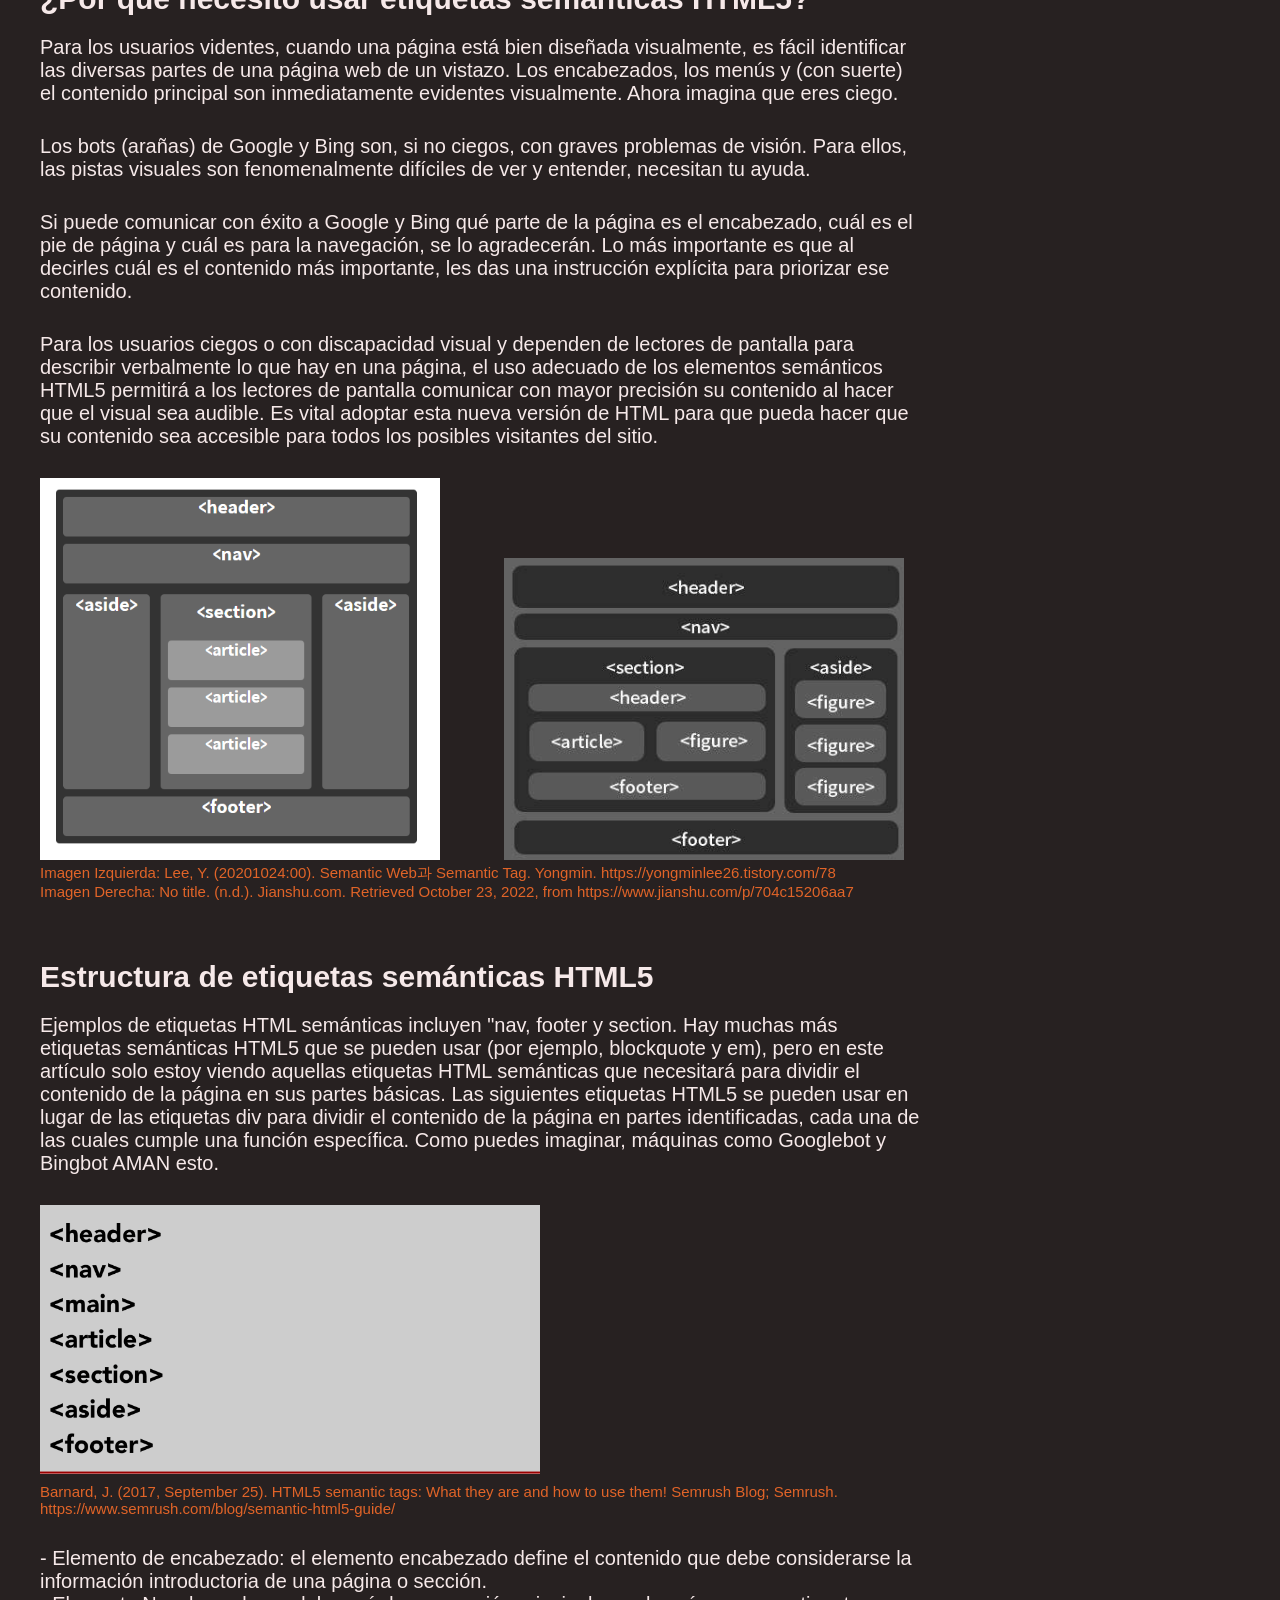
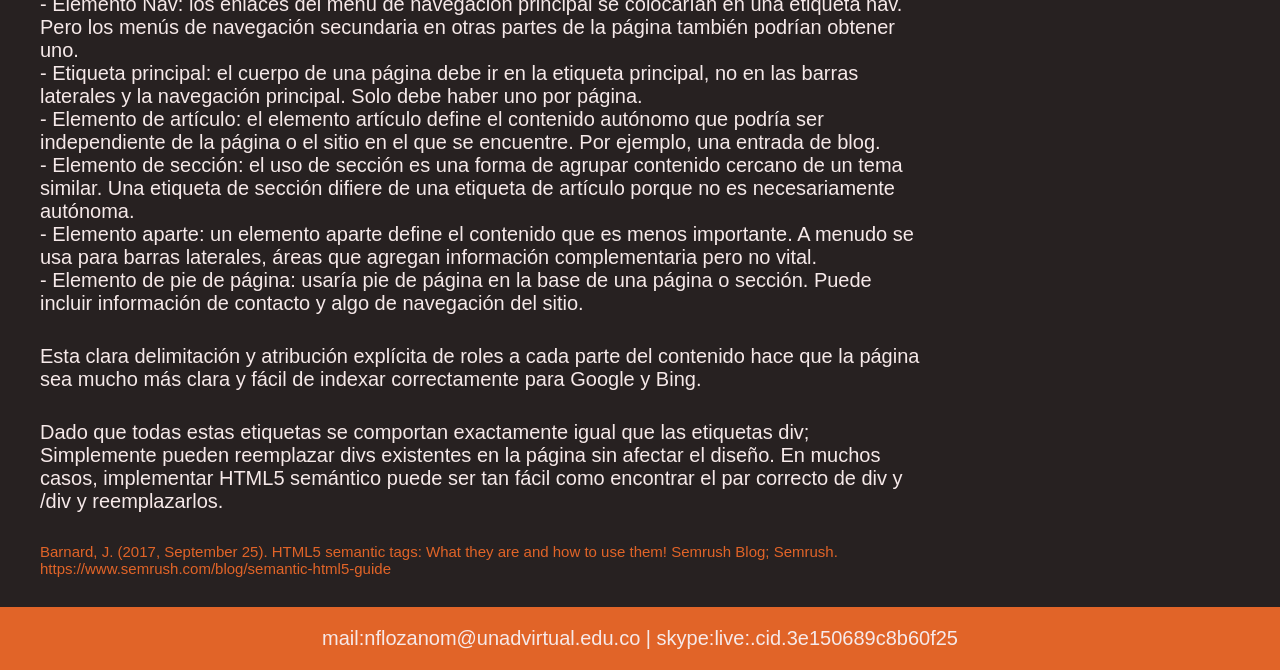
<file: fase_3/tema1.html>
<!DOCTYPE html>
<html lang="es">

<head>
    <meta charset="UTF-8" />
    <meta http-equiv="X-UA-Compatible" content="IE=edge" />
    <meta name="viewport" content="width=device-width, initial-scale=1.0" />
    <meta name="author" content="Nicolas Felipe Lozano"/>
    <meta name="description" content="Sitio web implementando HTML y CSS" />
    <meta name="keywords" content="web, seo, web semántica, seo semántico, media querie, css grid" />
    <title>Tema 1</title>
    <link rel="stylesheet" href="/fase_3/css/style.css" />
    <link rel="stylesheet" href="https://cdnjs.cloudflare.com/ajax/libs/font-awesome/6.2.0/css/all.min.css"
        integrity="sha512-xh6O/CkQoPOWDdYTDqeRdPCVd1SpvCA9XXcUnZS2FmJNp1coAFzvtCN9BmamE+4aHK8yyUHUSCcJHgXloTyT2A=="
        crossorigin="anonymous" referrerpolicy="no-referrer" />
</head>

<body>
    <header>
        <nav class="flex">
            <div class="logo">Etiquetas semánticas y CSS Grid</div>
            <ul>
                <li><a href="/index.html">Home</a></li>
                <li>
                    <a href="#">Topics
                        <i class="fas fa-caret-down"></i>
                    </a>
                    <ul>
                        <li><a href="/fase_3/tema1.html">Topic 1</a></li>
                        <li><a href="/fase_3/tema2.html">Topic 2</a></li>
                    </ul>
                </li>
                <li>
                    <a href="#">Resources
                        <i class="fas fa-caret-down"></i>
                    </a>
                    <ul>
                        <li><a href="/fase_3/recurso_1.html">Resource 1</a></li>
                        <li><a href="/fase_3/recurso_2.html">Resource 2</a></li>
                    </ul>
                </li>
                <li>
                    <a href="#">Learnings
                        <i class="fas fa-caret-down"></i>
                    </a>
                    <ul>
                        <li><a href="/fase_4/aprendizaje_1.html">Learning 1</a></li>
                        <li><a href="/fase_4/aprendizaje_2.html">Learning 2</a></li>
                    </ul>
                </li>
                <li><a href="/fase_3/about.html">About</a></li>
            </ul>
        </nav>
    </header>
    <main class="contenedor">
        <section class="principal-fase3">
            <article>
                <h2>Etiquetas Semanticas</h2>
                <img class="img-div-span" src="/fase_3/img/semanticsTags.jpg" alt="" />
                <p class="referencias">
                    TIL.1 semantic web, semantic tags. (n.d.). Velog.Io. Retrieved
                    October 23, 2022, from
                    https://velog.io/@kim-hoontae/TIL.1-Semantic-Web-Semantic-Tags
                </p>
                <h3>¿Qué es HTML5 semántico?</h3>
                <p>
                    Si sabe un poco sobre HTML, sabrá que las etiquetas HTML se utilizan
                    (principalmente) para formatear el contenido: estas etiquetas le
                    dicen al navegador cómo mostrar el contenido en la página. No dan
                    ninguna indicación sobre qué tipo de contenido contienen o qué papel
                    juega ese contenido en la página.
                </p>
                <p>
                    HTML5 semántico aborda esta deficiencia definiendo etiquetas
                    específicas para indicar claramente qué papel desempeña el contenido
                    que contienen esas etiquetas. Esa información explícita ayuda a los
                    robots / rastreadores como Google y Bing a comprender mejor qué
                    contenido es importante, cuál es una subsidiaria, cuál es para la
                    navegación, etc.
                </p>
                <p>
                    Al agregar etiquetas HTML semánticas a sus páginas, proporciona
                    información adicional que ayuda a Google y Bing a comprender los
                    roles y la importancia relativa de las diferentes partes de su
                    página.
                </p>
                <h3>Ejemplos</h3>
                <img class="img-div-span" src="/fase_3/img/div-span.jpg" alt="" />
                <p class="referencias">
                    (N.d.-c). Semrush.com. Retrieved October 23, 2022, from
                    https://static.semrush.com/blog/uploads/media/f3/8a/f38aa034ef62d1d9c2f43ed6c9ff54ef/div-span.webp
                </p>
                <p>
                    Estos son ejemplos de elementos HTML no semánticos. Sirven solo como
                    titulares para transmitir al navegador cómo se debe mostrar el
                    contenido. No dan información sobre el papel que desempeña el
                    contenido que contienen en la página.
                </p>
                <img class="img-div-span" src="/fase_3/img/semantic-html5-tags.jpg" alt="" />
                <p class="referencias">
                    (N.d.-d). Semrush.com. Retrieved October 23, 2022, from
                    https://static.semrush.com/blog/uploads/media/0c/13/0c13b1127055b093f26146e0481e6a8d/semantic-html5-tags.webp
                </p>
                <p>
                    Estos son elementos semánticos. Para los lectores de pantalla y los
                    robots de los motores de búsqueda, cada elemento define el papel del
                    contenido contenido dentro de sus etiquetas.
                </p>
                <h3>¿Por qué necesito usar etiquetas semánticas HTML5?</h3>
                <p>
                    Para los usuarios videntes, cuando una página está bien diseñada
                    visualmente, es fácil identificar las diversas partes de una página
                    web de un vistazo. Los encabezados, los menús y (con suerte) el
                    contenido principal son inmediatamente evidentes visualmente. Ahora
                    imagina que eres ciego.
                </p>
                <p>
                    Los bots (arañas) de Google y Bing son, si no ciegos, con graves
                    problemas de visión. Para ellos, las pistas visuales son
                    fenomenalmente difíciles de ver y entender, necesitan tu ayuda.
                </p>
                <p>
                    Si puede comunicar con éxito a Google y Bing qué parte de la página
                    es el encabezado, cuál es el pie de página y cuál es para la
                    navegación, se lo agradecerán. Lo más importante es que al decirles
                    cuál es el contenido más importante, les das una instrucción
                    explícita para priorizar ese contenido.
                </p>
                <p>
                    Para los usuarios ciegos o con discapacidad visual y dependen de
                    lectores de pantalla para describir verbalmente lo que hay en una
                    página, el uso adecuado de los elementos semánticos HTML5 permitirá
                    a los lectores de pantalla comunicar con mayor precisión su
                    contenido al hacer que el visual sea audible. Es vital adoptar esta
                    nueva versión de HTML para que pueda hacer que su contenido sea
                    accesible para todos los posibles visitantes del sitio.
                </p>
                <div>
                    <img class="img-div-semantics-left" src="/fase_3/img/semantics.png" alt="" />

                    <img class="img-div-semantics-right" src="/fase_3/img/semantics2.png" alt="" />
                    <p class="referencias">
                        Imagen Izquierda: Lee, Y. (20201024:00). Semantic Web과 Semantic
                        Tag. Yongmin. https://yongminlee26.tistory.com/78 <br>
                        Imagen Derecha: No title. (n.d.). Jianshu.com. Retrieved October
                        23, 2022, from https://www.jianshu.com/p/704c15206aa7
                    </p>
                </div>
                <h3>Estructura de etiquetas semánticas HTML5</h3>
                <p>
                    Ejemplos de etiquetas HTML semánticas incluyen "nav, footer y
                    section. Hay muchas más etiquetas semánticas HTML5 que se pueden
                    usar (por ejemplo, blockquote y em), pero en este artículo solo
                    estoy viendo aquellas etiquetas HTML semánticas que necesitará para
                    dividir el contenido de la página en sus partes básicas. Las
                    siguientes etiquetas HTML5 se pueden usar en lugar de las etiquetas
                    div para dividir el contenido de la página en partes identificadas,
                    cada una de las cuales cumple una función específica. Como puedes
                    imaginar, máquinas como Googlebot y Bingbot AMAN esto.
                </p>
                <img class="img-div-span" src="/fase_3/img/7-semantic-html5-tags.png" alt="">
                <p class="referencias">
                    Barnard, J. (2017, September 25). HTML5 semantic tags: What they are and how to use them! Semrush
                    Blog; Semrush. https://www.semrush.com/blog/semantic-html5-guide/
                </p>
                <p>
                    - Elemento de encabezado: el elemento encabezado define el contenido que debe considerarse la
                    información introductoria de una página o sección. <br>

                    - Elemento Nav: los enlaces del menú de navegación principal se colocarían en una etiqueta nav.
                    Pero los menús de navegación secundaria en otras partes de la página también podrían obtener
                    uno. <br>

                    - Etiqueta principal: el cuerpo de una página debe ir en la etiqueta principal, no en las
                    barras laterales y la navegación principal. Solo debe haber uno por página. <br>

                    - Elemento de artículo: el elemento artículo define el contenido autónomo que podría ser
                    independiente de la página o el sitio en el que se encuentre. Por ejemplo, una
                    entrada de blog. <br>

                    - Elemento de sección: el uso de sección es una forma de agrupar contenido cercano
                    de un tema similar. Una etiqueta de sección difiere de una etiqueta de artículo
                    porque no es necesariamente autónoma. <br>

                    - Elemento aparte: un elemento aparte define el contenido que es menos
                    importante. A menudo se usa para barras laterales, áreas que agregan
                    información complementaria pero no vital. <br>

                    - Elemento de pie de página: usaría pie de página en la base de una página o
                    sección. Puede incluir información de contacto y algo de navegación del
                    sitio. <br>
                </p>
                <p>
                    Esta clara delimitación y atribución explícita de roles a cada parte del
                    contenido hace que la página sea mucho más clara y fácil de indexar
                    correctamente para Google y Bing.
                </p>
                <p>
                    Dado que todas estas etiquetas se comportan exactamente igual que las
                    etiquetas div; Simplemente pueden reemplazar divs existentes en la
                    página sin afectar el diseño. En muchos casos, implementar HTML5
                    semántico puede ser tan fácil como encontrar el par correcto de
                    div y /div y reemplazarlos.
                </p>
                <p class="referencias">Barnard, J. (2017, September 25). HTML5 semantic tags: What they are and how to
                    use them! Semrush Blog; Semrush. https://www.semrush.com/blog/semantic-html5-guide
                </p>
            </article>
        </section>
        <aside class="lateral">
            <a class="twitter-timeline" data-height="3500"
                href="https://twitter.com/UniversidadUNAD?ref_src=twsrc%5Etfw">Tweets by UniversidadUNAD</a>
            <script async src="https://platform.twitter.com/widgets.js" charset="utf-8"></script>
        </aside>
    </main>
    <footer class="pie">
        <p>
            mail:nflozanom@unadvirtual.edu.co | skype:live:.cid.3e150689c8b60f25
        </p>
    </footer>
</body>

</html>
</file>
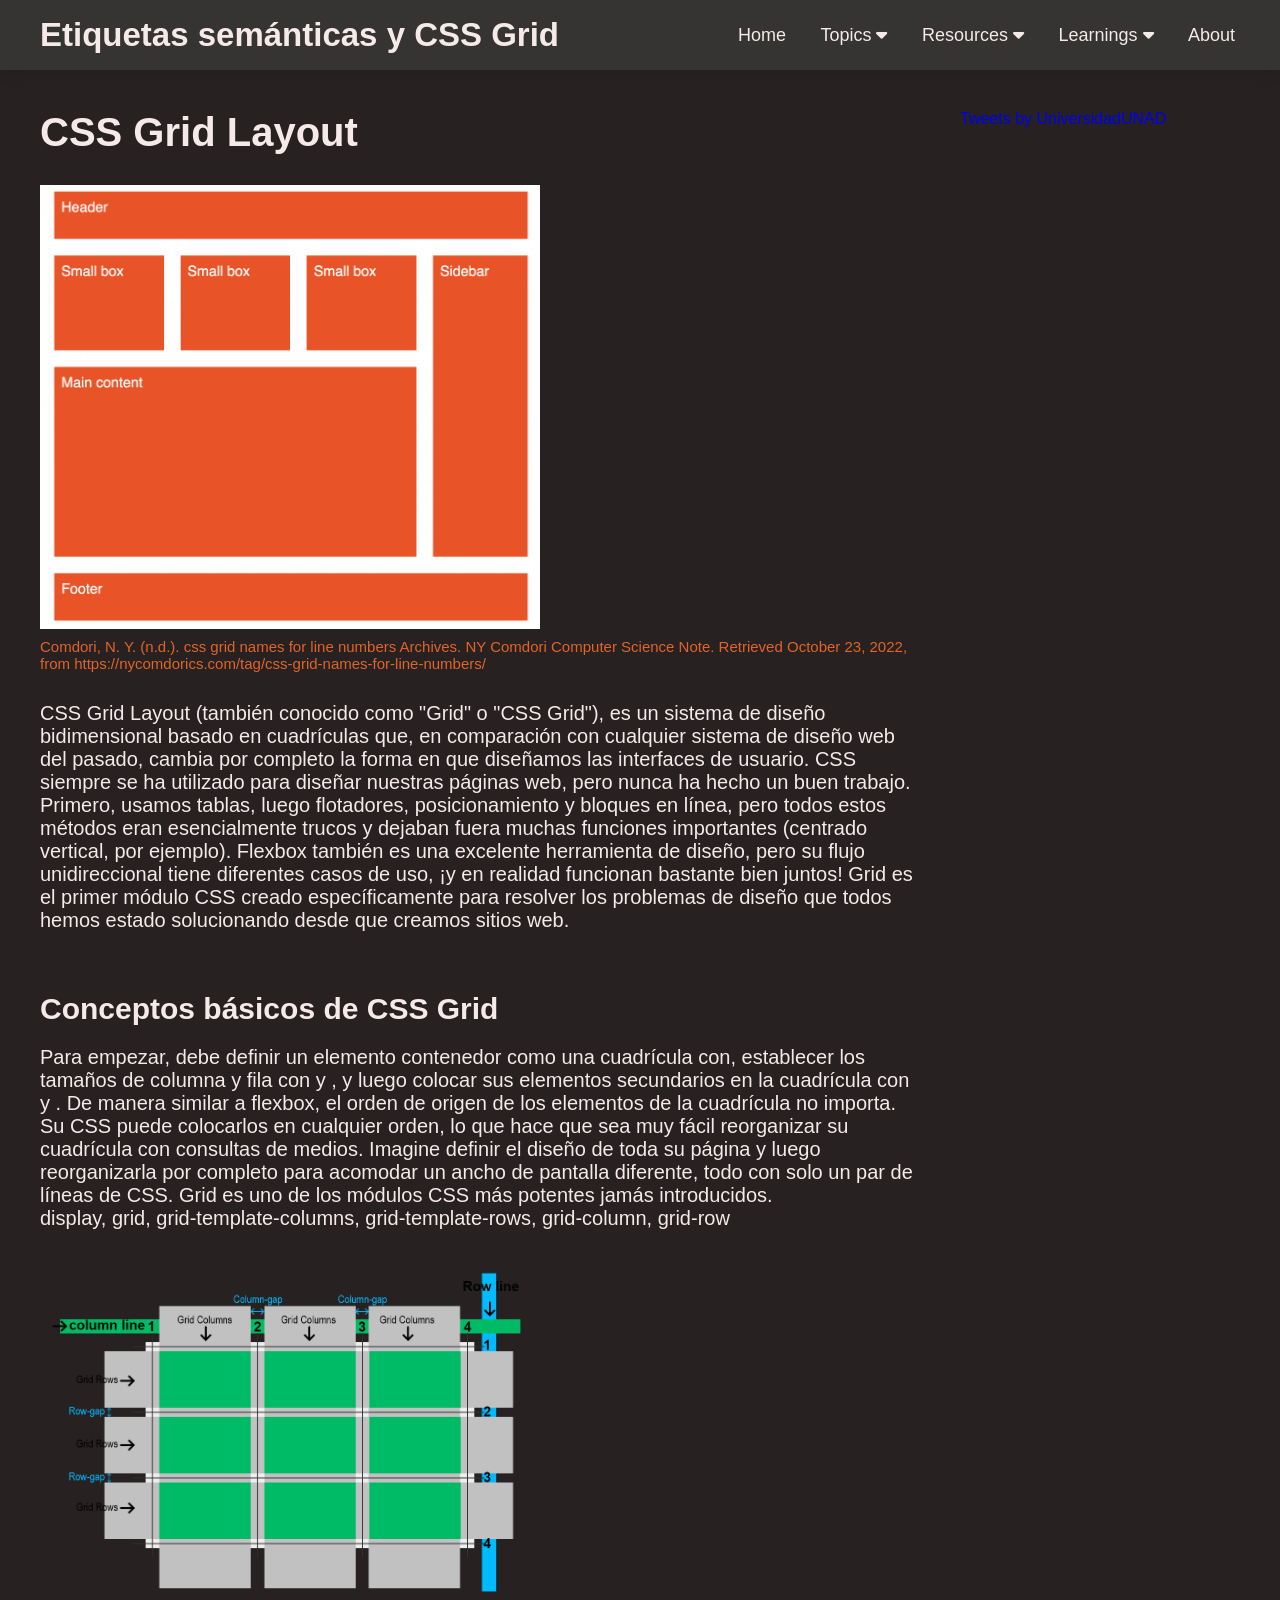
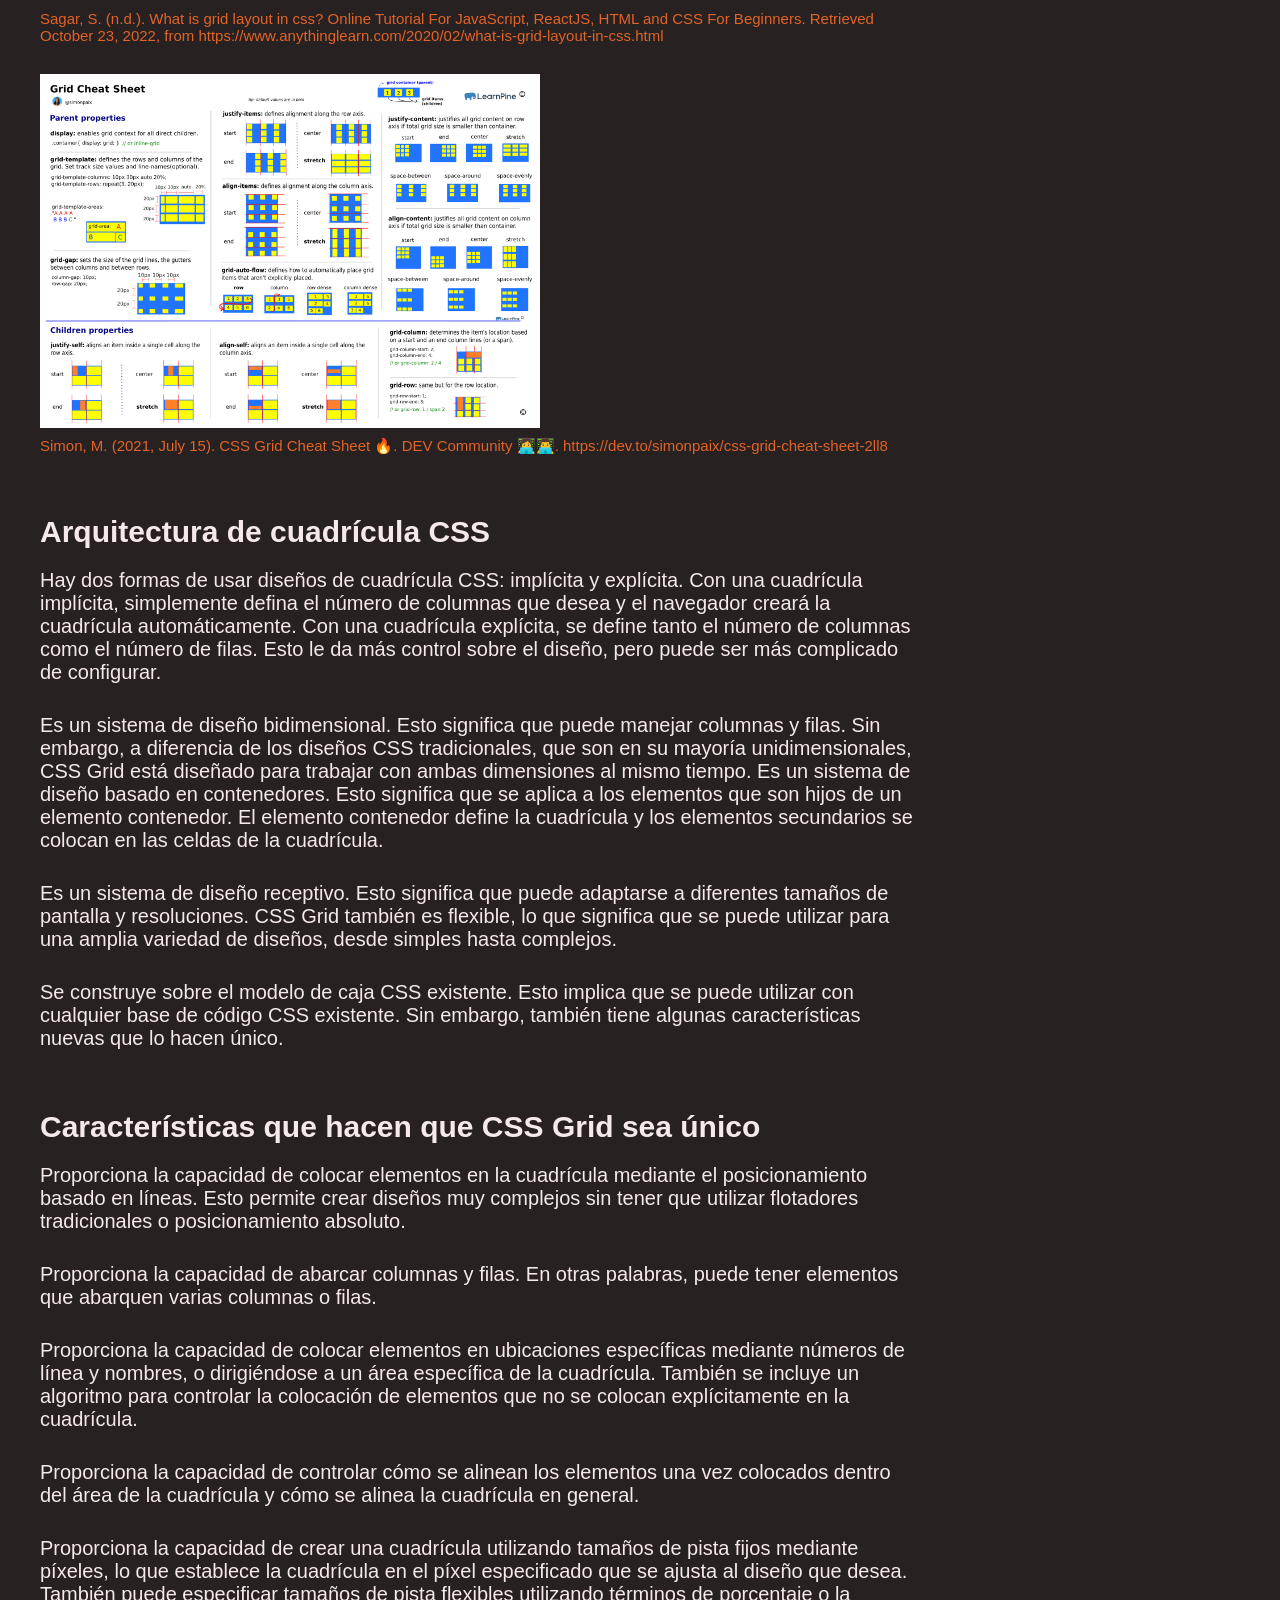
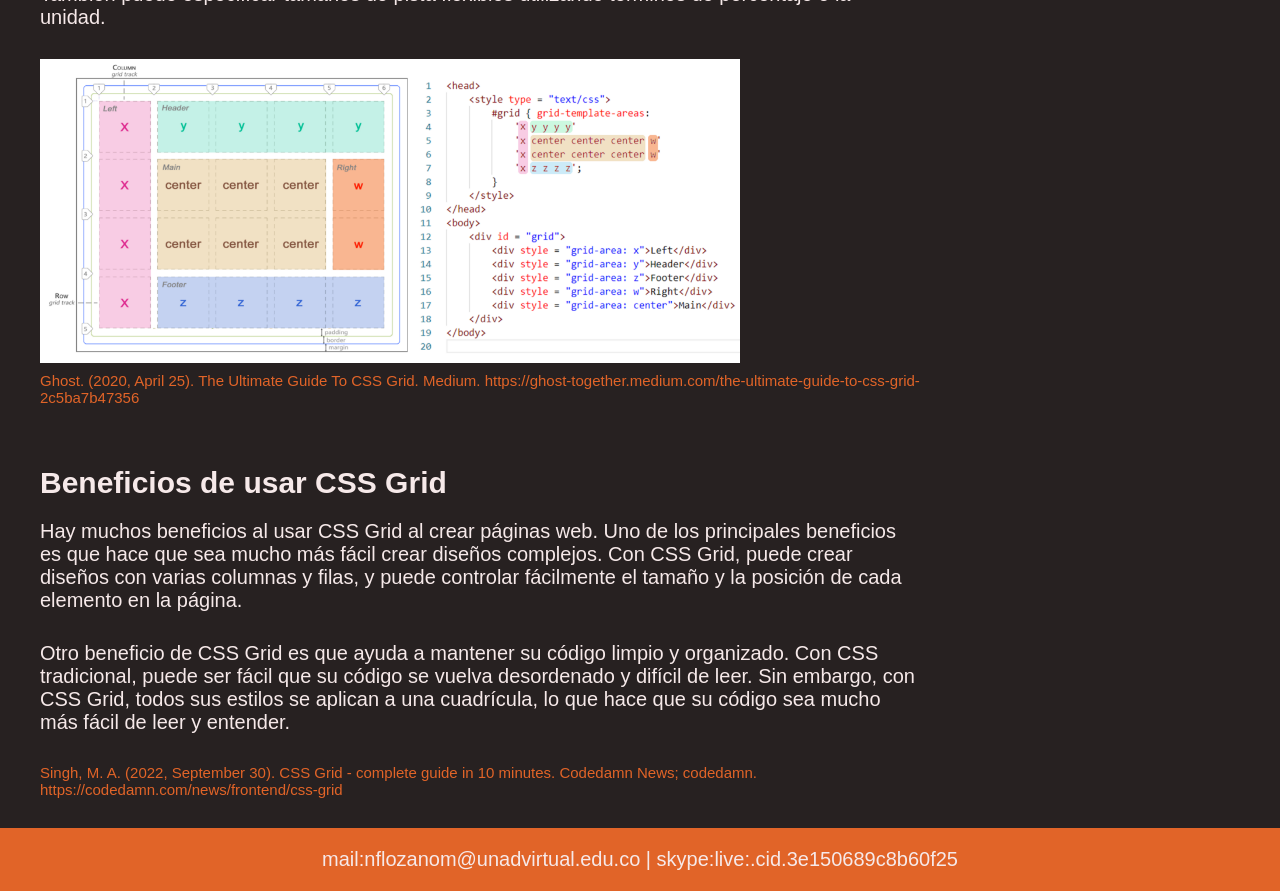
<file: fase_3/tema2.html>
<!DOCTYPE html>
<html lang="es">

<head>
    <meta charset="UTF-8">
    <meta http-equiv="X-UA-Compatible" content="IE=edge">
    <meta name="viewport" content="width=device-width, initial-scale=1.0">
    <meta name="author" content="Nicolas Felipe Lozano"/>
    <meta name="description" content="Sitio web implementando HTML y CSS" />
    <meta name="keywords" content="web, seo, web semántica, seo semántico, media querie, css grid" />
    <title>Tema 2</title>
    <link rel="stylesheet" href="/fase_3/css/style.css">
    <link rel="stylesheet" href="https://cdnjs.cloudflare.com/ajax/libs/font-awesome/6.2.0/css/all.min.css"
        integrity="sha512-xh6O/CkQoPOWDdYTDqeRdPCVd1SpvCA9XXcUnZS2FmJNp1coAFzvtCN9BmamE+4aHK8yyUHUSCcJHgXloTyT2A=="
        crossorigin="anonymous" referrerpolicy="no-referrer" />
</head>

<body>
    <header>
        <nav class="flex">
            <div class="logo">Etiquetas semánticas y CSS Grid</div>
            <ul>
                <li><a href="/index.html">Home</a></li>
                <li><a href="#">Topics
                        <i class="fas fa-caret-down"></i>
                    </a>
                    <ul>
                        <li><a href="/fase_3/tema1.html">Topic 1</a></li>
                        <li><a href="/fase_3/tema2.html">Topic 2</a></li>
                    </ul>
                </li>
                <li><a href="#">Resources
                        <i class="fas fa-caret-down"></i>
                    </a>
                    <ul>
                        <li><a href="/fase_3/recurso_1.html">Resource 1</a></li>
                        <li><a href="/fase_3/recurso_2.html">Resource 2</a></li>
                    </ul>
                </li>
                <li><a href="#">Learnings
                        <i class="fas fa-caret-down"></i>
                    </a>
                    <ul>
                        <li><a href="/fase_4/aprendizaje_1.html">Learning 1</a></li>
                        <li><a href="/fase_4/aprendizaje_2.html">Learning 2</a></li>
                    </ul>
                </li>
                <li><a href="/fase_3/about.html">About</a></li>
            </ul>
        </nav>
    </header>
    <main class="contenedor">
        <section class="principal-fase3">
            <article>
                <h2>CSS Grid Layout</h2>
                <img class="img-div-span" src="/fase_3/img/cssgrid.png" alt="">
                <p class="referencias">
                    Comdori, N. Y. (n.d.). css grid names for line numbers Archives. NY Comdori Computer Science Note.
                    Retrieved October 23, 2022, from https://nycomdorics.com/tag/css-grid-names-for-line-numbers/
                </p>
                <p>
                    CSS Grid Layout (también conocido como "Grid" o "CSS Grid"), es un sistema de diseño bidimensional
                    basado en cuadrículas que, en comparación con cualquier sistema de diseño web del pasado, cambia por
                    completo la forma en que diseñamos las interfaces de usuario. CSS siempre se ha utilizado para
                    diseñar nuestras páginas web, pero nunca ha hecho un buen trabajo. Primero, usamos tablas, luego
                    flotadores, posicionamiento y bloques en línea, pero todos estos métodos eran esencialmente trucos y
                    dejaban fuera muchas funciones importantes (centrado vertical, por ejemplo). Flexbox también es una
                    excelente herramienta de diseño, pero su flujo unidireccional tiene diferentes casos de uso, ¡y en
                    realidad funcionan bastante bien juntos! Grid es el primer módulo CSS creado específicamente para
                    resolver los problemas de diseño que todos hemos estado solucionando desde que creamos sitios web.
                </p>
                <h3>Conceptos básicos de CSS Grid</h3>
                <p>
                    Para empezar, debe definir un elemento contenedor como una cuadrícula con, establecer los tamaños
                    de columna y fila con y , y luego colocar sus elementos secundarios en la cuadrícula con y . De
                    manera similar a flexbox, el orden de origen de los elementos de la cuadrícula no importa. Su CSS
                    puede colocarlos en cualquier orden, lo que hace que sea muy fácil reorganizar su cuadrícula con
                    consultas de medios. Imagine definir el diseño de toda su página y luego reorganizarla por completo
                    para acomodar un ancho de pantalla diferente, todo con solo un par de líneas de CSS. Grid es uno de
                    los módulos CSS más potentes jamás introducidos. <br>
                    display, grid, grid-template-columns, grid-template-rows, grid-column, grid-row
                </p>
                <img class="img-div-span" src="/fase_3/img/css-grid-module.png" alt="">
                <p class="referencias">
                    Sagar, S. (n.d.). What is grid layout in css? Online Tutorial For JavaScript, ReactJS, HTML and CSS
                    For Beginners. Retrieved October 23, 2022, from
                    https://www.anythinglearn.com/2020/02/what-is-grid-layout-in-css.html
                </p>
                <img class="img-div-span" src="/fase_3/img/LearnPine_Grid_CheatSheet.png" alt="">
                <p class="referencias">
                    Simon, M. (2021, July 15). CSS Grid Cheat Sheet 🔥. DEV Community 👩‍💻👨‍💻.
                    https://dev.to/simonpaix/css-grid-cheat-sheet-2ll8
                </p>
                <h3>Arquitectura de cuadrícula CSS</h3>
                <p>
                    Hay dos formas de usar diseños de cuadrícula CSS: implícita y explícita. Con una cuadrícula
                    implícita, simplemente defina el número de columnas que desea y el navegador creará la cuadrícula
                    automáticamente. Con una cuadrícula explícita, se define tanto el número de columnas como el número
                    de filas. Esto le da más control sobre el diseño, pero puede ser más complicado de configurar.</p>
                <p>Es un sistema de diseño bidimensional. Esto significa que puede manejar columnas y filas. Sin
                    embargo, a diferencia de los diseños CSS tradicionales, que son en su mayoría unidimensionales, CSS
                    Grid está diseñado para trabajar con ambas dimensiones al mismo tiempo.
                    Es un sistema de diseño basado en contenedores. Esto significa que se aplica a los elementos que son
                    hijos de un elemento contenedor. El elemento contenedor define la cuadrícula y los elementos
                    secundarios se colocan en las celdas de la cuadrícula.</p>
                <p>Es un sistema de diseño receptivo. Esto significa que puede adaptarse a diferentes tamaños de
                    pantalla y resoluciones. CSS Grid también es flexible, lo que significa que se puede utilizar para
                    una amplia variedad de diseños, desde simples hasta complejos.</p>
                <p>Se construye sobre el modelo de caja CSS existente. Esto implica que se puede utilizar con cualquier
                    base de código CSS existente. Sin embargo, también tiene algunas características nuevas que lo hacen
                    único.</p>
                <h3>Características que hacen que CSS Grid sea único</h3>
                <p>
                    Proporciona la capacidad de colocar elementos en la cuadrícula mediante el posicionamiento basado en
                    líneas. Esto permite crear diseños muy complejos sin tener que utilizar flotadores tradicionales o
                    posicionamiento absoluto.
                </p>
                <p>Proporciona la capacidad de abarcar columnas y filas. En otras palabras, puede tener elementos que
                    abarquen varias columnas o filas.</p>
                <p>Proporciona la capacidad de colocar elementos en ubicaciones específicas mediante números de línea y
                    nombres, o dirigiéndose a un área específica de la cuadrícula. También se incluye un algoritmo para
                    controlar la colocación de elementos que no se colocan explícitamente en la cuadrícula.</p>
                <p>Proporciona la capacidad de controlar cómo se alinean los elementos una vez colocados dentro del área
                    de la cuadrícula y cómo se alinea la cuadrícula en general.</p>
                <p>Proporciona la capacidad de crear una cuadrícula utilizando tamaños de pista fijos mediante píxeles,
                    lo que establece la cuadrícula en el píxel especificado que se ajusta al diseño que desea. También
                    puede especificar tamaños de pista flexibles utilizando términos de porcentaje o la unidad.</p>
                <img class="img-div-span2" src="/fase_3/img/ssGrid.png" alt="">
                <p class="referencias">Ghost. (2020, April 25). The Ultimate Guide To CSS Grid. Medium.
                    https://ghost-together.medium.com/the-ultimate-guide-to-css-grid-2c5ba7b47356
                </p>
                <h3>Beneficios de usar CSS Grid</h3>
                <p>Hay muchos beneficios al usar CSS Grid al crear páginas web. Uno de los principales beneficios es que
                    hace que sea mucho más fácil crear diseños complejos. Con CSS Grid, puede crear diseños con varias
                    columnas y filas, y puede controlar fácilmente el tamaño y la posición de cada elemento en la
                    página.</p>
                <p>Otro beneficio de CSS Grid es que ayuda a mantener su código limpio y organizado. Con CSS
                    tradicional, puede ser fácil que su código se vuelva desordenado y difícil de leer. Sin embargo, con
                    CSS Grid, todos sus estilos se aplican a una cuadrícula, lo que hace que su código sea mucho más
                    fácil de leer y entender.</p>
                <p class="referencias">Singh, M. A. (2022, September 30). CSS Grid - complete guide in 10 minutes.
                    Codedamn News; codedamn. https://codedamn.com/news/frontend/css-grid
                </p>
            </article>
        </section>
        <aside class="lateral">
            <a class="twitter-timeline" data-height="3800"
                href="https://twitter.com/UniversidadUNAD?ref_src=twsrc%5Etfw">Tweets by UniversidadUNAD</a>
            <script async src="https://platform.twitter.com/widgets.js" charset="utf-8"></script>
        </aside>
    </main>
    <footer class="pie">
        <p>mail:nflozanom@unadvirtual.edu.co | skype:live:.cid.3e150689c8b60f25
        </p>
    </footer>
</body>

</html>
</file>
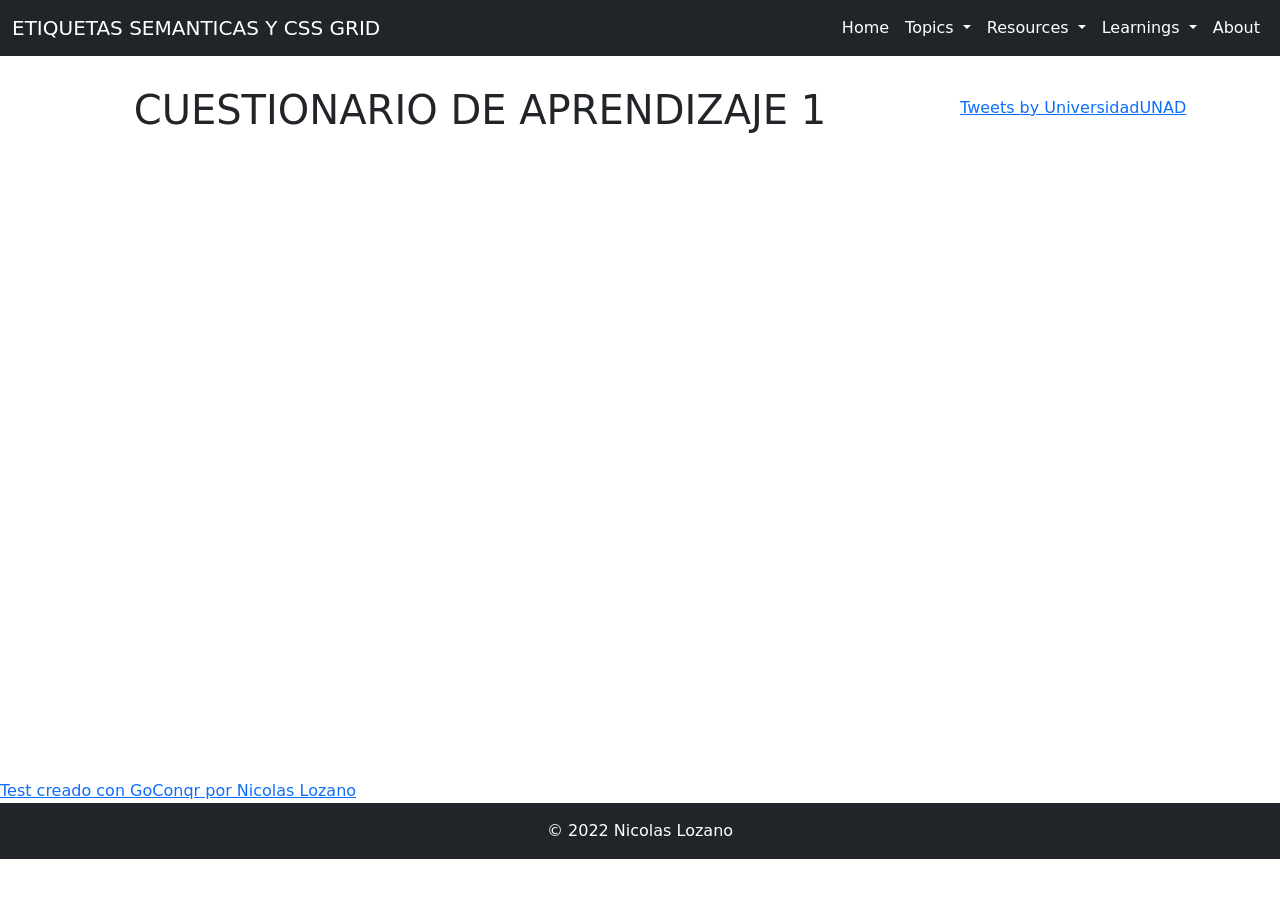
<file: fase_4/aprendizaje_1.html>
<!DOCTYPE html>
<html lang="es">

<head>
    <meta charset="UTF-8">
    <meta http-equiv="X-UA-Compatible" content="IE=edge">
    <meta name="viewport" content="width=device-width, initial-scale=1.0">
    <meta name="author" content="Nicolas Felipe Lozano"/>
    <meta name="description" content="Sitio web implementando HTML y CSS" />
    <meta name="keywords" content="web, seo, web semántica, seo semántico, media querie, css grid" />
    <title>Learning 1</title>
    <link rel="stylesheet" href="/fase_4/css/styles.css">
    <link href="https://cdn.jsdelivr.net/npm/bootstrap@5.0.2/dist/css/bootstrap.min.css" rel="stylesheet"
        integrity="sha384-EVSTQN3/azprG1Anm3QDgpJLIm9Nao0Yz1ztcQTwFspd3yD65VohhpuuCOmLASjC" crossorigin="anonymous">
</head>

<body>
    <nav class="navbar navbar-expand-lg navbar-dark bg-dark">
        <div class="container-fluid">
            <a class="navbar-brand" href="/index.html">ETIQUETAS SEMANTICAS Y CSS GRID</a>
            <button class="navbar-toggler" type="button" data-bs-toggle="collapse"
                data-bs-target="#navbarSupportedContent" aria-controls="navbarSupportedContent" aria-expanded="false"
                aria-label="Toggle navigation">
                <span class="navbar-toggler-icon"></span>
            </button>
            <div class="d-flex justify-content-end" id="navbarSupportedContent">
                <ul class="navbar-nav me-auto mb-2 mb-lg-0">
                    <li class="nav-item">
                        <a class="nav-link active" aria-current="page" href="/index.html">Home</a>
                    </li>
                    <li class="nav-item dropdown">
                        <a class="nav-link active dropdown-toggle" href="#" id="navbarDropdown" role="button"
                            data-bs-toggle="dropdown" aria-expanded="false">
                            Topics
                        </a>
                        <ul class="dropdown-menu navbar-dark bg-dark text-white" aria-labelledby="navbarDropdown">
                            <li><a class="dropdown-item navbar-dark bg-dark text-white" href="/fase_3/tema1.html">Topic
                                    1</a></li>
                            <li><a class="dropdown-item navbar-dark bg-dark text-white" href="/fase_3/tema2.html">Topic
                                    2</a></li>
                        </ul>
                    </li>
                    <li class="nav-item dropdown">
                        <a class="nav-link active dropdown-toggle" href="#" id="navbarDropdown" role="button"
                            data-bs-toggle="dropdown" aria-expanded="false">
                            Resources
                        </a>
                        <ul class="dropdown-menu navbar-dark bg-dark text-white" aria-labelledby="navbarDropdown">
                            <li><a class="dropdown-item navbar-dark bg-dark text-white"
                                    href="/fase_3/recurso_1.html">Resource 1</a></li>
                            <li><a class="dropdown-item navbar-dark bg-dark text-white"
                                    href="/fase_3/recurso_2.html">Resource 2</a></li>
                        </ul>
                    </li>

                    <li class="nav-item dropdown">
                        <a class="nav-link active dropdown-toggle" href="#" id="navbarDropdown" role="button"
                            data-bs-toggle="dropdown" aria-expanded="false">
                            Learnings
                        </a>
                        <ul class="dropdown-menu navbar-dark bg-dark text-white" aria-labelledby="navbarDropdown">
                            <li><a class="dropdown-item navbar-dark bg-dark text-white"
                                    href="/fase_4/aprendizaje_1.html">Learning 1</a></li>
                            <li><a class="dropdown-item navbar-dark bg-dark text-white"
                                    href="/fase_4/aprendizaje_2.html">Learning 2</a></li>
                        </ul>
                    </li>
                    <li class="nav-item">
                        <a class="nav-link active" aria-current="page" href="/fase_3/about.html">About</a>
                    </li>
                </ul>
            </div>
        </div>
    </nav>
    <main class="contenedor">
        <section class="principal-home">
            <h1>CUESTIONARIO DE APRENDIZAJE 1</h1>
            <iframe class="questions" width='100%' height='600px' scrolling='yes'
                src='https:&#x2F;&#x2F;www.goconqr.com&#x2F;es-ES&#x2F;p&#x2F;38234967-etiquetas-semanticas-html-5-quizzes?frame=true'
                style='border: 0px solid white' allowfullscreen webkitallowfullscreen mozallowfullscreen oallowfullscreen
                msallowfullscreen></iframe><a href='https://www.goconqr.com/es-ES/quiz/38234967/etiquetas-semanticas-html-5'>Test creado
                con GoConqr por Nicolas Lozano</a>
        </section>
        <aside class="lateral">
            <a class="twitter-timeline" data-height="590"
                href="https://twitter.com/UniversidadUNAD?ref_src=twsrc%5Etfw">Tweets by UniversidadUNAD</a>
            <script async src="https://platform.twitter.com/widgets.js" charset="utf-8"></script>
        </aside>
    </main>
    <footer class="bg-light text-center text-lg-start">
        <!-- Copyright -->
        <div class="text-center p-3 text-white" style="background-color: #212529;">
            © 2022 Nicolas Lozano
        </div>
        <!-- Copyright -->
    </footer>
    <script src="https://cdn.jsdelivr.net/npm/bootstrap@5.0.2/dist/js/bootstrap.bundle.min.js"
        integrity="sha384-MrcW6ZMFYlzcLA8Nl+NtUVF0sA7MsXsP1UyJoMp4YLEuNSfAP+JcXn/tWtIaxVXM"
        crossorigin="anonymous"></script>
</body>

</html>
</file>
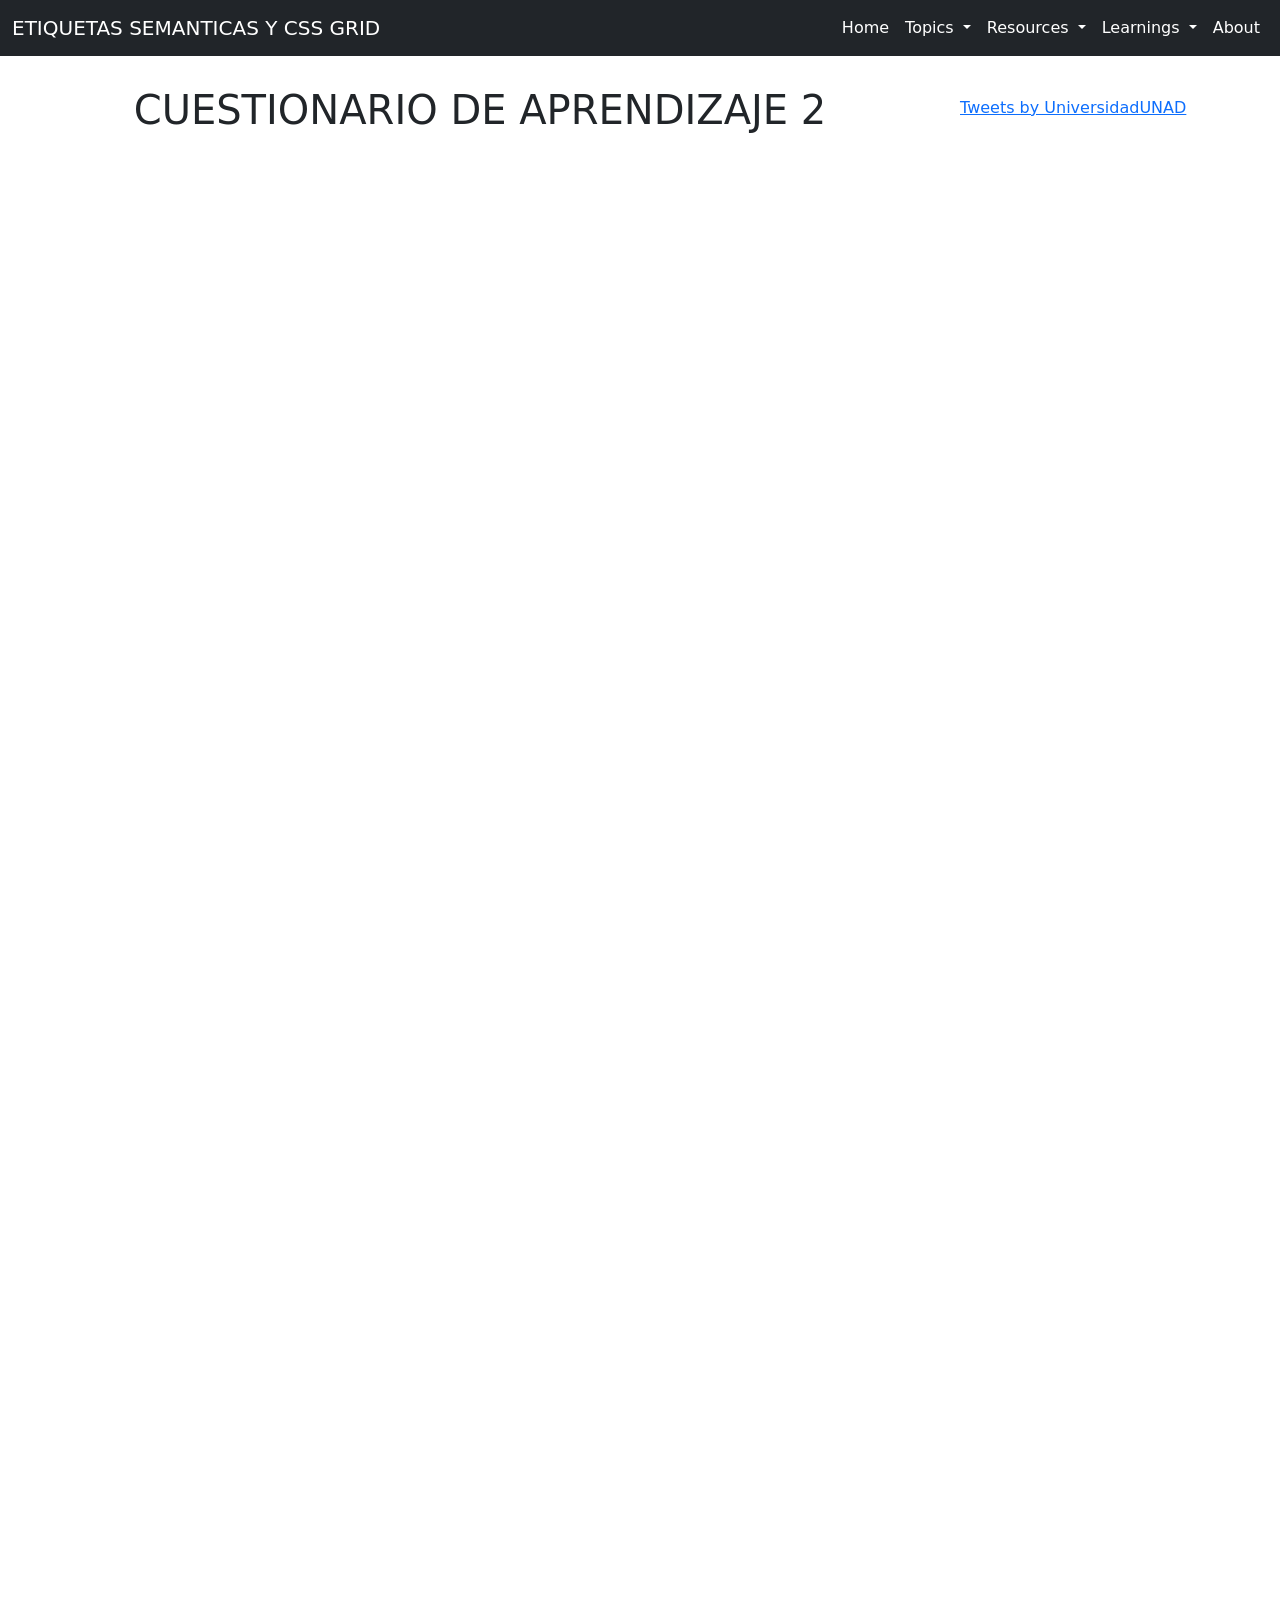
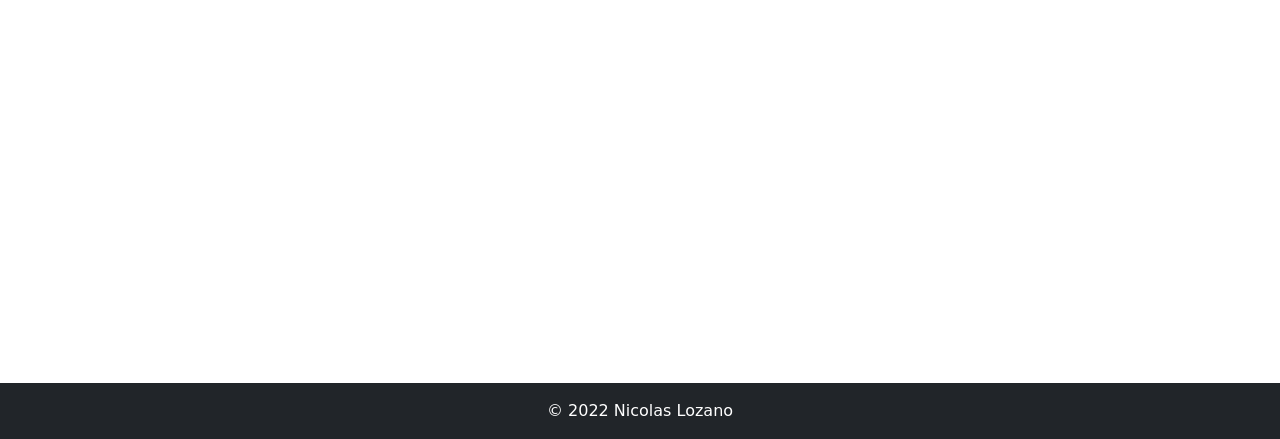
<file: fase_4/aprendizaje_2.html>
<!DOCTYPE html>
<html lang="es">

<head>
    <meta charset="UTF-8">
    <meta http-equiv="X-UA-Compatible" content="IE=edge">
    <meta name="viewport" content="width=device-width, initial-scale=1.0">
    <meta name="author" content="Nicolas Felipe Lozano"/>
    <meta name="description" content="Sitio web implementando HTML y CSS" />
    <meta name="keywords" content="web, seo, web semántica, seo semántico, media querie, css grid" />
    <title>Learning 2</title>
    <link rel="stylesheet" href="/fase_4/css/styles.css">
    <link href="https://cdn.jsdelivr.net/npm/bootstrap@5.0.2/dist/css/bootstrap.min.css" rel="stylesheet"
        integrity="sha384-EVSTQN3/azprG1Anm3QDgpJLIm9Nao0Yz1ztcQTwFspd3yD65VohhpuuCOmLASjC" crossorigin="anonymous">
</head>

<body>
    <nav class="navbar navbar-expand-lg navbar-dark bg-dark">
        <div class="container-fluid">
            <a class="navbar-brand" href="/index.html">ETIQUETAS SEMANTICAS Y CSS GRID</a>
            <button class="navbar-toggler" type="button" data-bs-toggle="collapse"
                data-bs-target="#navbarSupportedContent" aria-controls="navbarSupportedContent" aria-expanded="false"
                aria-label="Toggle navigation">
                <span class="navbar-toggler-icon"></span>
            </button>
            <div class="d-flex justify-content-end" id="navbarSupportedContent">
                <ul class="navbar-nav me-auto mb-2 mb-lg-0">
                    <li class="nav-item">
                        <a class="nav-link active" aria-current="page" href="/index.html">Home</a>
                    </li>
                    <li class="nav-item dropdown">
                        <a class="nav-link active dropdown-toggle" href="#" id="navbarDropdown" role="button"
                            data-bs-toggle="dropdown" aria-expanded="false">
                            Topics
                        </a>
                        <ul class="dropdown-menu navbar-dark bg-dark text-white" aria-labelledby="navbarDropdown">
                            <li><a class="dropdown-item navbar-dark bg-dark text-white" href="/fase_3/tema1.html">Topic
                                    1</a></li>
                            <li><a class="dropdown-item navbar-dark bg-dark text-white" href="/fase_3/tema2.html">Topic
                                    2</a></li>
                        </ul>
                    </li>
                    <li class="nav-item dropdown">
                        <a class="nav-link active dropdown-toggle" href="#" id="navbarDropdown" role="button"
                            data-bs-toggle="dropdown" aria-expanded="false">
                            Resources
                        </a>
                        <ul class="dropdown-menu navbar-dark bg-dark text-white" aria-labelledby="navbarDropdown">
                            <li><a class="dropdown-item navbar-dark bg-dark text-white"
                                    href="/fase_3/recurso_1.html">Resource 1</a></li>
                            <li><a class="dropdown-item navbar-dark bg-dark text-white"
                                    href="/fase_3/recurso_2.html">Resource 2</a></li>
                        </ul>
                    </li>

                    <li class="nav-item dropdown">
                        <a class="nav-link active dropdown-toggle" href="#" id="navbarDropdown" role="button"
                            data-bs-toggle="dropdown" aria-expanded="false">
                            Learnings
                        </a>
                        <ul class="dropdown-menu navbar-dark bg-dark text-white" aria-labelledby="navbarDropdown">
                            <li><a class="dropdown-item navbar-dark bg-dark text-white"
                                    href="/fase_4/aprendizaje_1.html">Learning 1</a></li>
                            <li><a class="dropdown-item navbar-dark bg-dark text-white"
                                    href="/fase_4/aprendizaje_2.html">Learning 2</a></li>
                        </ul>
                    </li>
                    <li class="nav-item">
                        <a class="nav-link active" aria-current="page" href="/fase_3/about.html">About</a>
                    </li>
                </ul>
            </div>
        </div>
    </nav>
    <main class="contenedor">
        <section class="principal-home">
            <h1>CUESTIONARIO DE APRENDIZAJE 2</h1>
            <iframe class="questions"
            src="https://docs.google.com/forms/d/e/1FAIpQLScNa0XOiBALyzPhFNky7hnyVX5o2SUAGDaWarK9EbxgoZNX8Q/viewform?embedded=true"
            width="1640" height="3404" frameborder="0" marginheight="0" marginwidth="0">CUESTIONARIO</iframe>
        </section>
        <aside class="lateral">
            <a class="twitter-timeline" data-height="2990"
                href="https://twitter.com/UniversidadUNAD?ref_src=twsrc%5Etfw">Tweets by UniversidadUNAD</a>
            <script async src="https://platform.twitter.com/widgets.js" charset="utf-8"></script>
        </aside>
    </main>
    <footer class="bg-light text-center text-lg-start">
        <!-- Copyright -->
        <div class="text-center p-3 text-white" style="background-color: #212529;">
            © 2022 Nicolas Lozano
        </div>
        <!-- Copyright -->
    </footer>
    <script src="https://cdn.jsdelivr.net/npm/bootstrap@5.0.2/dist/js/bootstrap.bundle.min.js"
        integrity="sha384-MrcW6ZMFYlzcLA8Nl+NtUVF0sA7MsXsP1UyJoMp4YLEuNSfAP+JcXn/tWtIaxVXM"
        crossorigin="anonymous"></script>
</body>

</html>
</file>
<file: fase_3/css/style.css>
*{
    margin: 0;
    padding: 0;
    list-style: none;
    text-decoration: none;
}
body{
    font-family: sans-serif;
    background: #272121;
    color: #F6E9E9;
}
.flex{
    display: flex;
    flex-wrap: wrap;
    justify-content: space-between;
}
nav .logo{
    color: #F6E9E9;
    font-size: 33px;
    font-weight: bold;
    line-height: 70px;
    padding-left: 40px;
}
nav{
    height: 70px;
    background: #363333;
    box-shadow: 0 3px 15px rgba(0,0,0,.1);
}
nav ul{
    margin-right: 30px;
}
nav ul li{
    display: inline-block;
}
nav ul li a{
    color: #F6E9E9;
    display: block;
    padding: 0 15px;
    line-height: 70px;
    font-size: 18px;
    background: #363333;
    transition: .5s;
}
nav ul ul{
    position: absolute;
    top: 85px;
    border-top: 3px solid #F6E9E9;
    opacity: 0;
    visibility: hidden;
}
nav ul li:hover > ul{
    top: 70px;
    opacity: 1;
    visibility: visible;
    transition: .3s linear;
}
nav ul ul li{
    width: 150px;
    display: list-item;
    position: relative;
    border: 1px solid #363333;
    border-top: none;
}
nav ul ul li a{
    line-height: 50px;
}
nav ul ul li a i{
    margin-left: 15px;
}
.principal-home div{
    padding-left: 40px;
    padding-right: 40px;
    padding-bottom: 40px;
}
.img_left{
    width: 400px;
    padding-right: 20px;
}
.img_right{
    width: 400px;
    height: 300px;
    padding-left: 20px;
}
.principal-home h1{
    font-size: 40px;
    padding: 30px;
    text-align: center;
}
.principal-home h3{
    font-size: 30px;
    padding: 10px;
    padding-left: 40px;
}
.principal-home p{
    font-size: 20px;
    padding-left: 40px;
    padding-right: 40px;
    padding-bottom: 40px; 
}
.principal-design h3{
    font-size: 40px;
    padding-left: 40px;
    padding-top: 40px;
    padding-bottom: 20px;
}
.principal-design p{
    font-size: 20px;
    padding-left: 40px;
    padding-bottom: 20px;
    padding-right: 40px;
}
.principal-design article h4{
    font-size: 30px;
    padding-left: 40px;
}
.principal-design h4{
    font-size: 30px;
    padding: 20px;
    padding-left: 40px;
    text-align: left;
}
.img1, .img2{
    width: 400px;
    padding-left: 40px;
    padding-bottom: 20px;
    float: right;
    padding-right: 40px;
}
.img3{
    width: 400px;
    padding-left: 40px;
    padding-bottom: 20px;
}
.img-div-span{
    width: 500px;
    padding-left: 40px;
    padding-bottom: 5px;
}
.img-div-span2{
    width: 700px;
    padding-left: 40px;
    padding-bottom: 5px;
}
.img-div-semantics-left{
    width: 400px;
    padding-right: 40px;
    padding-left: 40px;

}
.img-div-semantics-right{
    width: 400px;
    padding-left: 20px;

}
.img-about{
    width: 300px;
    padding: 40px;
}
iframe{
    width: 450px;
    padding-left: 40px;
    padding-bottom: 30px;
}
.questions{
    padding: 0;
    width: 970px;
    padding: 40px;
}
audio{
    padding-left: 40px;
    padding-bottom: 30px;
}
.principal-fase3 .referencias{
    font-size: 15px;
    padding-bottom: 30px;
    color: #E16428;
}
.principal-design .referencias{
    font-size: 15px;
    padding-bottom: 30px;
    color: #E16428;
}
.principal-fase3 article h2{
    font-size: 40px;
    padding-left: 40px;
    padding-top: 40px;
    padding-bottom: 30px;
}
.principal-fase3 article h4{
    font-size: 30px;
    padding-top: 40px;
    padding-left: 40px;
}
.principal-fase3 article p{
    font-size: 20px;
    padding-left: 40px;
    padding-bottom: 30px;
    padding-right: 40px;
}
.principal-fase3 article h3{
    font-size: 30px;
    padding-left: 40px;
    padding-top: 30px;
    padding-bottom: 20px;
}
.pie{
    background-color: #E16428;
    padding: 1em 0;
    text-align: center;
    color: #F6E9E9;
    font-size: 20px;
    position: relative;
    bottom: 0;
    width: 100%;
}
.contenedor{
    display: grid;
    grid-template-columns: 1fr 1fr 1fr 1fr;
}
.principal-fase3{
    grid-column: 1/4;
}
.principal-home{
    grid-column: 1/4;
}
.principal-design{
    grid-column: 1/4;
}
.lateral{
    padding-top: 40px;
    padding-right: 40px;
    padding-bottom: 40px;
}
.button {
    background-color: #E16428;
    border: none;
    color: #F6E9E9;
    padding: 10px 16px;
    text-align: center;
    text-decoration: none;
    display: inline-block;
    font-size: 16px;
    margin: 4px 2px;
    transition-duration: 0.4s;
    cursor: pointer;
  }
  .button1 {
    margin-top: 20px;
    background-color: #F6E9E9; 
    color: black; 
    border: 2px solid #E16428;
  }
  .button1:hover {
    background-color: #E16428;
    color: black;
  }

  @media  (min-width: 0px) and (max-width:999px){
    h1, a {
        font-size: 23px;
    }
    body, header, .contenedor, .flex footer  {
        width: auto;
    }
    .contenedor{
        display: block;
    }
    main, aside {
        width: auto;
        margin-right: 0px;
    }
    nav {
        width: 500px;
    }
</file>
<file: fase_4/css/styles.css>
*{
    margin: 0;
    padding: 0;
    list-style: none;
    text-decoration: none;
}
.contenedor{
    display: grid;
    grid-template-columns: 1fr 1fr 1fr 1fr;
}
.principal-home h1{
    font-size: 40px;
    padding: 30px;
    text-align: center;
}
.principal-home p{
    font-size: 20px;
    padding-left: 40px;
    padding-right: 40px;
    padding-bottom: 40px; 
}
iframe{
    width: 450px;
    padding-left: 40px;
    padding-bottom: 30px;
}
.lateral{
    padding-top: 40px;
    padding-right: 40px;
    padding-bottom: 40px;
}
.principal-home{
    grid-column: 1/4;
}
.questions{
    padding: 0;
    width: 100%;
    padding-left: 40px;
}

@media  (min-width: 0px) and (max-width:999px){
    h1, a {
        font-size: 23px;
    }
    body, header, .contenedor, footer  {
        width: auto;
    }
    .contenedor{
        display: block;
    }
    main, aside {
        width: auto;
        margin-right: 0px;
    }
    nav {
        width: 500px;
    }
}

@media (max-width:635px) {
    .contenedor{
        padding: 0px;
    }
    h1,a{
        font-size: 20px;
    }
    header{
        height: auto;
        overflow: hidden;
        padding-left: 0px;
        padding-top: 0px;
    }
    nav{
        display: block;
        float: none;
        height: auto;
        width: auto;
        padding-right: 10px;
    }
    nav ul{
        display: block;
    }
    a{
        border-radius: 0px;
        display: block;
        height: 30px;
        list-style: 30px;
        text-align: center;
        margin-bottom: 2px;
    }
}
</file>
